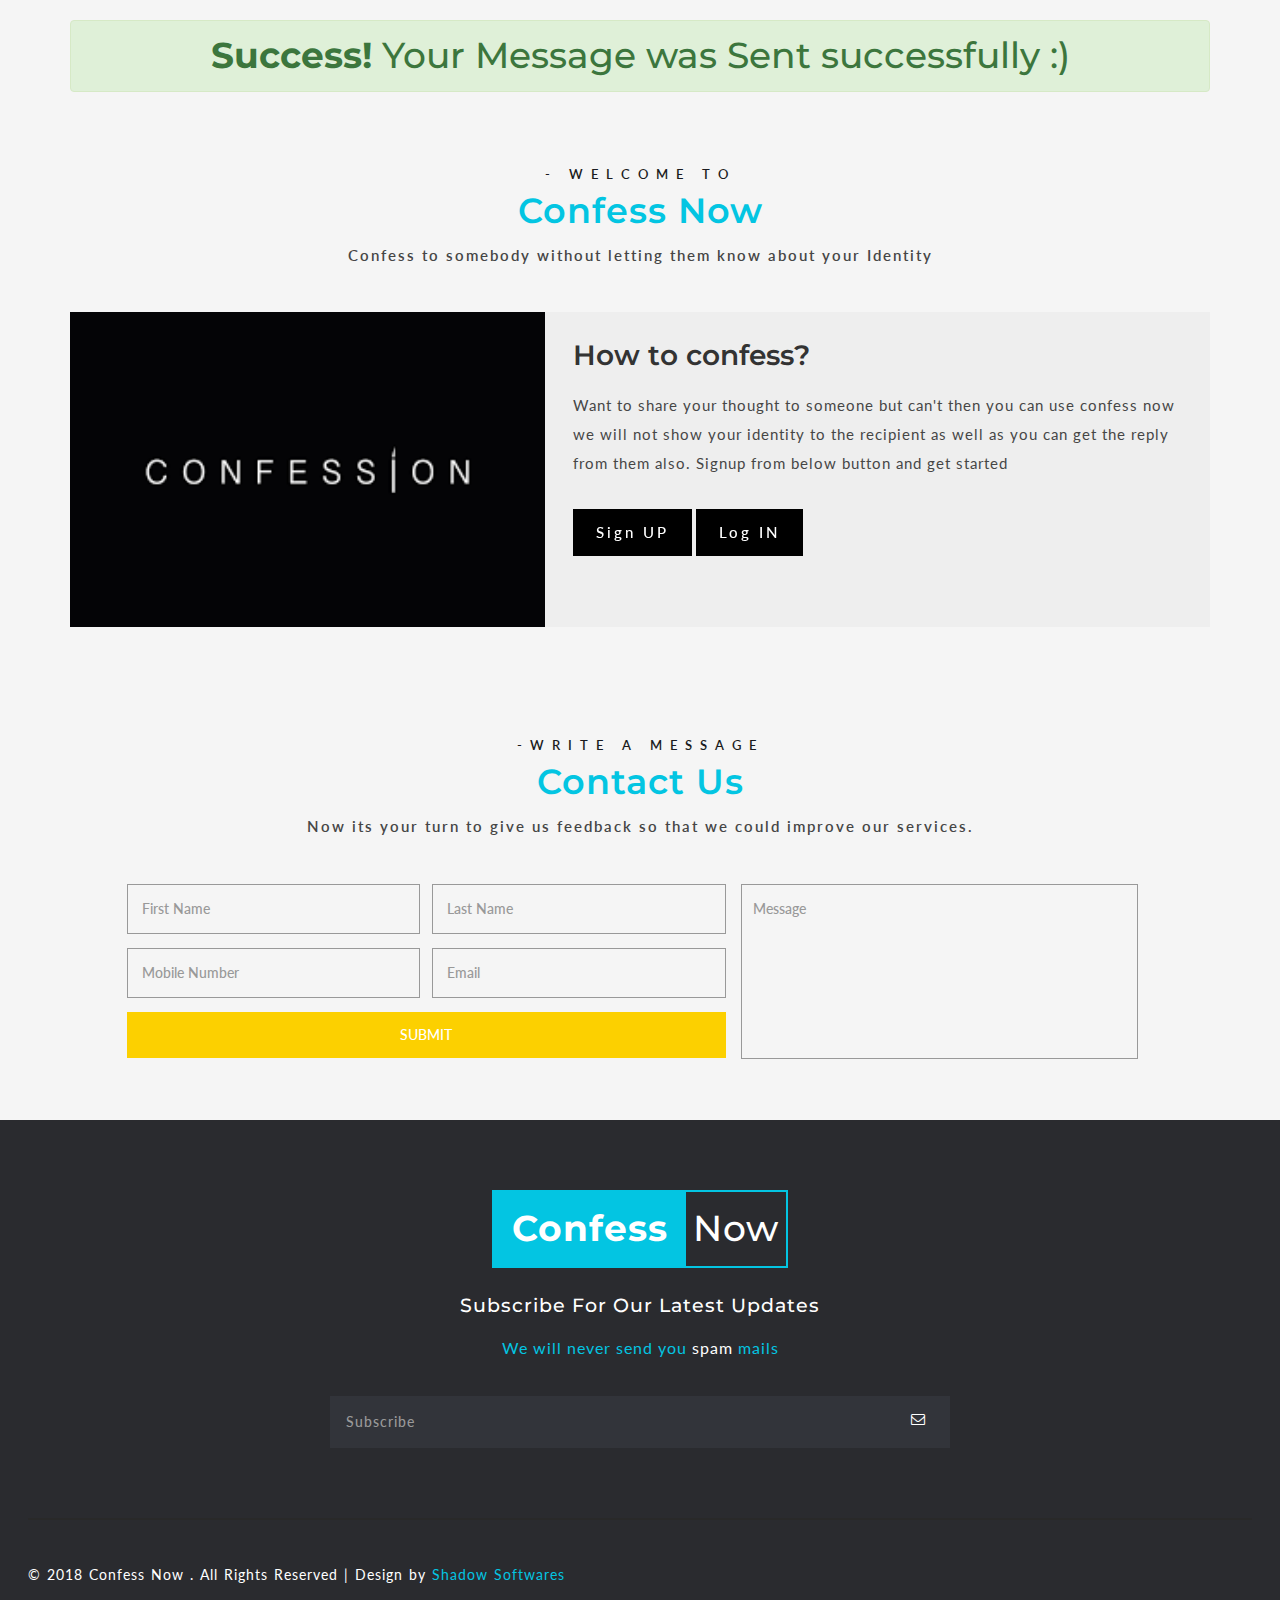
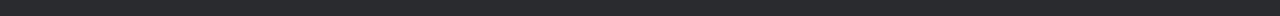
<file: welcome.html>
<!DOCTYPE html>
<html lang="en">
<head>
<title>Message Sent</title>
<meta name="viewport" content="width=device-width, initial-scale=1">
<meta http-equiv="Content-Type" content="text/html; charset=utf-8" />
<meta name="keywords" content="Confess Out Anonymously, Confession, confess, Anonymous, 
prafful, lachhwani, prafful lachhwani, shadow softwares" />
<script type="application/x-javascript"> addEventListener("load", function() { setTimeout(hideURLbar, 0); }, false); function hideURLbar(){ window.scrollTo(0,1); } </script>
<!-- Custom Theme files -->
<link href="css/bootstrap.css" type="text/css" rel="stylesheet" media="all">
<link href="css/style.css" type="text/css" rel="stylesheet" media="all">   
<link href="css/slider.css" type="text/css" rel="stylesheet" media="all"> 
<link rel="stylesheet" href="css/owl.carousel.css" type="text/css" media="all">
<link href="css/easy-responsive-tabs.css" rel='stylesheet' type='text/css'/>
<link href='css/simplelightbox.min.css' rel='stylesheet' type='text/css'>   
<!-- //Custom Theme files -->
<!-- font-awesome icons -->
<link href="css/font-awesome.css" rel="stylesheet"> 
<!-- //font-awesome icons -->
<!-- web-fonts --> 
<link href="//fonts.googleapis.com/css?family=Montserrat:200,300,300i,400,400i,500,500i,600,600i,700,700i,800" rel="stylesheet">
<link href="//fonts.googleapis.com/css?family=Lato:100i,300,300i,400,400i,700" rel="stylesheet">
<!-- //web-fonts -->
</head>
<body>
    <div class="container">
   <br><div class="alert alert-success">
   <center><h1> <strong>Success!</strong> Your Message was Sent successfully :)</h1>
  </div>
    </div>
	<!-- //banner --> 
	<!-- Modal1 -->
		<div class="modal fade" id="myModal" tabindex="-1" role="dialog">
			<div class="modal-dialog">
                            <!-- Modal content--><form action="register.php" method="post">
				<div class="modal-content">
					<div class="modal-header">
						<button type="button" class="close" data-dismiss="modal">&times;</button>
						<h3><i class="fa fa-user" aria-hidden="true"></i> Sign UP</h3><br>
                                                
                                                

                                                 <div class="form-row">

                                                    <div class="form-group col-md-6">

                                                        <input type="text" class="form-control" id="FName" name="FName" placeholder="First Name" required>
                                                    </div>
                                                    <div class="form-group col-md-6">

                                                        <input type="text" class="form-control" id="LName" name="LName" placeholder="Last Name" required>
                                                    </div>
                                                     
                                                  </div>
                                                <div class="form-group col-md-12">

                                                          <input type="text" class="form-control" id="UName" name="UName" placeholder="Choose Username" required>
                                                      </div>
                                                <div class="form-group col-md-12">

                                                          <input type="Email" class="form-control" id="email" name="email" placeholder="Your Email" required>
                                                 </div>
                                                <div class="form-group col-md-12">

                                                          <input type="password" class="form-control" id="pwd" name="pwd" placeholder="Create Password" required>
                                                 </div>
                                  
                                    </div>
                                    <div class="modal-footer">
                                        <button type="submit" class="btn btn-primary">Continue</button>
                                     
                                    </div>
                                </div></form>
				<!-- //Modal content-->
			</div>
		</div>
        		<div class="modal fade" id="login" tabindex="-1" role="dialog">
			<div class="modal-dialog">
                            <!-- Modal content-->  <form method="post" action="auth.php">
				<div class="modal-content">
					<div class="modal-header">
						<button type="button" class="close" data-dismiss="modal">&times;</button>
						<h3><i class="fa fa-user" aria-hidden="true"></i> Log IN</h3><br>
                                                
                                              

                                                 <div class="form-row">

                                                    <div class="form-group col-md-6">

                                                        <input type="text" class="form-control" id="un" name="un" placeholder="Username/Email" required>
                                                    </div>
                                                    <div class="form-group col-md-6">

                                                        <input type="password" class="form-control" id="pwd" name="pwd" placeholder="Password" required>
                                                    </div>
                                                     
                                                  </div>
                                  
                                    </div>
                                    <div class="modal-footer">
                                        <button type="submit" class="btn btn-primary">Log IN</button>
                                     
                                    </div>
                                </div></form>
				<!-- //Modal content-->
			</div>
		</div>
<!-- //Modal1 -->

	<!-- about -->
	<div class="about" id="about"> 
		<div class="container"> 
			<div class="agileits-title"> 
				<div class="agileits-title-left">
					<h6>- Welcome to</h6>
					<h3>Confess Now</h3>
				</div>
				<div class="agileits-title-right">
					<p class="para">Confess to somebody without letting them know about your Identity</p>
				</div>
				<div class="clearfix"> </div>
			</div>
			 <div class="wthree-about">
				  <div class="col-md-5 wthree-ab-left">
				      <img src="images/ab.png" class="responsive" alt=" " />
                  </div>
				  <div class="col-md-7 wthree-ab-right">
				     <h4>How to confess?</h4>
				     <p>Want to share your thought to someone but can't then you can use confess now we will not show your identity to the recipient as well as you can get the reply from them also. Signup from below button and get started</p>
					 
					 <a href="#" class="read2 hvr-bounce-to-right" data-toggle="modal" data-target="#myModal">Sign UP</a>
                                         <a href="#" class="read2 hvr-bounce-to-right" data-toggle="modal" data-target="#login">Log IN</a>

					
				  </div>
				  <div class="clearfix"></div>
			 </div>
		</div>
	</div>

<!-- //feedback -->

	<!-- contact -->
	<div id="contact" class="contact">
		<div class="container">
			<div class="agileits-title"> 
				<div class="agileits-title-left">
					<h6>-Write a message</h6>
					<h3>Contact Us</h3>
				</div>
				<div class="agileits-title-right">
					<p class="para">Now its your turn to give us feedback so that we could improve our services.</p>
				</div>
				<div class="clearfix"> </div>
			</div>  
			<div class="contact-w3ls-row">
				<form action="#" method="post">
					<div class="col-md-5 col-sm-5 contact-right agileits-w3layouts">
						<textarea name="Message" placeholder="Message" required=""></textarea>
					</div>
					<div class="col-md-7 col-sm-7 contact-left agileits-w3layouts">
						<input type="text" name="First Name" placeholder="First Name" required="">
						<input class="email" name="Last Name" type="text" placeholder="Last Name" required="">
						<input type="text" name="Number" placeholder="Mobile Number" required="">
						<input class="email" name="Email" type="email" placeholder="Email" required="">
						<input type="submit" value="SUBMIT">
					</div> 
					<div class="clearfix"> </div> 
				</form>
			</div>  
		</div>
	</div>
	<!-- //contact -->
        
<div class="footer-w3layouts">
		<div class="footer-top-agile">
		<h6><a href="index.html"><span>Confess</span><i>Now</i></a></h6>
		
		</div>
		<div class="subscribe-grid">
		<h5>Subscribe for our latest updates</h5>
		<p>We will never send you <span>spam</span> mails</p>
					<form action="#" method="post">
						<input type="email" placeholder="Subscribe" name="Subscribe" required="">
						<button class="btn1"><i class="fa fa-envelope-o" aria-hidden="true"></i></button>
					</form>
				</div>
		<div class="footer-bottom-wthree">
			<div class="copyright-wthree">
				<p>&copy; 2018 Confess Now . All Rights Reserved | Design by <a href="http://shadowsoft.esy.es/"> Shadow Softwares </a></p>
			      <!--  <div class="wthree-icon footer">
							<a href="#" class="social-button twitter"><i class="fa fa-twitter"></i></a>
							<a href="#" class="social-button facebook"><i class="fa fa-facebook"></i></a> 
							<a href="#" class="social-button google"><i class="fa fa-google-plus"></i></a> 
						</div> -->
			</div>
			<div class="clearfix"></div>
		</div>
		</div>
<!-- //Footer -->

	<!-- js -->
<script src="js/jquery-2.2.3.min.js"></script> 
<!-- //js -->
<!-- start-smooth-scrolling -->
<script type="text/javascript" src="js/move-top.js"></script>
<script type="text/javascript" src="js/easing.js"></script>	
<script type="text/javascript">
		jQuery(document).ready(function($) {
			$(".scroll").click(function(event){		
				event.preventDefault();
		
		$('html,body').animate({scrollTop:$(this.hash).offset().top},1000);
			});
		});
</script>
<!-- //end-smooth-scrolling -->	
	<!-- script for responsive tabs -->						
<script src="js/easy-responsive-tabs.js"></script>
<script>
$(document).ready(function () {
$('#horizontalTab').easyResponsiveTabs({
type: 'default', //Types: default, vertical, accordion           
width: 'auto', //auto or any width like 600px
fit: true,   // 100% fit in a container
closed: 'accordion', // Start closed if in accordion view
activate: function(event) { // Callback function if tab is switched
var $tab = $(this);
var $info = $('#tabInfo');
var $name = $('span', $info);
$name.text($tab.text());
$info.show();
}
});
$('#verticalTab').easyResponsiveTabs({
type: 'vertical',
width: 'auto',
fit: true
});
});
</script>
<!-- stats -->
	<script src="js/jquery.waypoints.min.js"></script>
	<script src="js/jquery.countup.js"></script>
		<script>
			$('.counter').countUp();
		</script>
<!-- //stats -->

<script type="text/javascript" src="js/simple-lightbox.min.js"></script>
			<script>
				$(function(){
					var gallery = $('.agileinfo-gallery-row a').simpleLightbox({navText:		['&lsaquo;','&rsaquo;']});
				});
			</script>  
<!-- script for responsive tabs -->		
	<!-- search jQuery -->
	<script src="js/search.js"></script>
	<!-- //search jQuery --> 
	<script src="js/snap.svg-min.js"></script>
	<script src="js/main.js"></script> <!-- Resource jQuery -->   
	<!-- smooth-scrolling-of-move-up -->
	<!-- carousel -->
<script src="js/owl.carousel.js"></script>
	<script>
	$(document).ready(function() {
	  $("#owl-demo").owlCarousel({
		items :3,
		itemsDesktop : [768,2],
		itemsDesktopSmall : [414,1],
		lazyLoad : true,
		autoPlay : true,
		navigation :true,
		
		navigationText :  false,
		pagination : true,
		
	  });
	  
	});
	</script>
<!-- //carousel -->


	<script type="text/javascript">
		$(document).ready(function() {
			/*
			var defaults = {
				containerID: 'toTop', // fading element id
				containerHoverID: 'toTopHover', // fading element hover id
				scrollSpeed: 1200,
				easingType: 'linear' 
			};
			*/
			
			$().UItoTop({ easingType: 'easeOutQuart' });
			
		});
	</script>
	<!-- //smooth-scrolling-of-move-up -->   
	<!-- Bootstrap core JavaScript
    ================================================== -->
    <!-- Placed at the end of the document so the pages load faster -->
    <script src="js/bootstrap.js"></script>
</body>
</html>
</file>
<file: css/style.css>
/*--
Author: W3layouts
Author URL: http://w3layouts.com
License: Creative Commons Attribution 3.0 Unported
License URL: http://creativecommons.org/licenses/by/3.0/
--*/
body{
	margin:0;
font-family: 'Lato', sans-serif;
	background: #fff;
}
body a{ 
	-webkit-transition: 0.5s all;
	-moz-transition: 0.5s all;
	-o-transition: 0.5s all;
	-ms-transition: 0.5s all;
	transition: 0.5s all;
	text-decoration:none;
}
h1,h2,h3,h4,h5,h6{
	margin:0;
font-family: 'Montserrat', sans-serif;
}
p{
	margin:0;
	color:#726d70; 
font-family: 'Lato', sans-serif;
}
ul,label{
	margin:0;
	padding:0;
}
body a:hover{
	text-decoration:none;
}
/*-- banner --*/
/*-- nav --*/
/*-- nav --*/
.navbar-default {
    background: none;
    border: none;
}
.navbar {
    margin-bottom: 0;
}
.navbar-collapse {
    padding: 0;
}
.navbar-right {
    margin-right: 0;
}
.navbar-default .navbar-nav > .active > a, .navbar-default .navbar-nav > .active > a:hover, .navbar-default .navbar-nav > .active > a:focus {
    color:#03c5e2;
    background:none;
}
.navbar-default .navbar-nav > li > a {
    font-weight: 500;
    letter-spacing: 1px;
}
.navbar-nav > li > a {
    margin: 0;
    padding:0 1.5em;
    text-transform: uppercase;
}
.navbar-default .navbar-nav > li > a:hover{
    color:#03c5e2;
}
.navbar-default .navbar-nav > li > a:focus {
    color: #fff;
	outline:none;
}
.navbar-nav > li {
    float: left;
    margin-right: 2em;
}
nav.navbar.navbar-default {
     background: none;
     padding: 0.4em 0 0.5em 0;
}
.navbar-right {
    float: left !important;
    margin: 0em 0 0 20em;
}
ul.nav.navbar-nav {
    margin-top: 1em;
}
.navbar-default .navbar-nav > .open > a, .navbar-default .navbar-nav > .open > a:hover, .navbar-default .navbar-nav > .open > a:focus {
    color:#fff;
    background: none;
}
.navbar-default .navbar-nav > li > a {
    color: #fff;
}
.navbar-default .navbar-nav  > .active.open > a:focus {
	background:transparent;
	color: #fff;
}
.navbar-default .navbar-brand,.navbar-default .navbar-brand:hover, .navbar-default .navbar-brand:focus {
    color: #fff;
}
.navbar-brand {
    font-size: 1.2em;
    color: #fff;
    text-decoration: none;
    border: 2px solid #03c5e2;
    text-transform: uppercase;
font-weight: 700;
    display: block;
    padding: 0;
	    height:66px;
}
.navbar-brand span {
    padding: 0.486em .5em;
    display: inline-block;
    background: #03C5E2;
}
.navbar-brand i {
    padding: .17em .2em;
    font-style: normal;
    display: inline-block;
}
.link-effect-2 a {
  overflow: hidden;
  font-weight: 400;
}
.link-effect-2 a span {
  position: relative;
  display: inline-block;
  -moz-transition: 0.3s;
  -o-transition: 0.3s;
  -webkit-transition: 0.3s;
  transition: 0.3s;
}
.link-effect-2 a span::before {
  color:#ec9114;
  position: absolute;
  top: 100%;
  content: attr(data-hover);
  -moz-transform: translate3d(0, 0, 0);
  -ms-transform: translate3d(0, 0, 0);
  -webkit-transform: translate3d(0, 0, 0);
  transform: translate3d(0, 0, 0);
}
.link-effect-2 a:hover span {
  -moz-transform: translateY(-100%);
  -ms-transform: translateY(-100%);
  -webkit-transform: translateY(-100%);
  transform: translateY(-100%);
}
.agile_short_dropdown {
    border-radius: 0;
    background: #ffffff;
    text-align: center;
	padding:0;
	border: none;
}
.agile_short_dropdown li a{
	text-transform:uppercase;
	color:#212121;
	font-size:13px;
	font-weight:600;
	padding: .8em 0;
}
.agile_short_dropdown > li > a:hover{
    color: #fff;
    text-decoration: none;
    background-color: #fcd000;
}
.top_header {
    position: absolute;
    width: 100%;
    z-index: 99;
    background: rgba(37, 37, 37, 0.7);
    padding: 1em 3em;
}
.w3layouts_banner_info{
	text-align: center;
    width: 80%;
    margin: 15em auto 0;
}
.w3layouts_banner_info h2{
	font-size:3em;
	color:#fff;
	text-transform:capitalize;
	background:rgba(0, 208, 245, 0.65);
}
.w3layouts_banner_info p {
    text-transform: uppercase;
    color: #212121;
    letter-spacing: 7px;
    font-weight: bold;
    margin-bottom: 1em;
}
.link-effect-2 a {
	overflow: hidden;
	padding: 20px;
	color: #797878;
	font-weight: 400;
}
.link-effect-2 a span {
  position: relative;
  display: inline-block;
  -moz-transition: 0.3s;
  -o-transition: 0.3s;
  -webkit-transition: 0.3s;
  transition: 0.3s;
}
.link-effect-2 a span::before {
  color: #00d2ff;
  position: absolute;
  top: 100%;
  content: attr(data-hover);
  font-weight: 800;
  -moz-transform: translate3d(0, 0, 0);
  -ms-transform: translate3d(0, 0, 0);
  -webkit-transform: translate3d(0, 0, 0);
  transform: translate3d(0, 0, 0);
}
.link-effect-2 a:hover span {
  -moz-transform: translateY(-100%);
  -ms-transform: translateY(-100%);
  -webkit-transform: translateY(-100%);
  transform: translateY(-100%);
}
/*-- //top-nav --*/ 
.cd-radial-slider-content h2,.cd-radial-slider-content h3 {
    font-size: 3.5em;
    color: #fff;
    text-align: left;
    line-height: 1.5em;
    text-transform: uppercase;
    font-weight: 700;
    letter-spacing: 1px;
    text-shadow: 2px 2px 2px rgb(12, 12, 12);
}
.cd-radial-slider-content h2 span ,.cd-radial-slider-content h3 span{
    display: block;
    color: #fcd000;
}
/* Bounce To Right */
.hvr-bounce-to-right {
  display: inline-block;
  vertical-align: middle;
  -webkit-transform: perspective(1px) translateZ(0);
  transform: perspective(1px) translateZ(0);
  box-shadow: 0 0 1px transparent;
  position: relative;
  -webkit-transition-property: color;
  transition-property: color;
  -webkit-transition-duration: 0.5s;
  transition-duration: 0.5s;
}
.hvr-bounce-to-right:before {
  content: "";
  position: absolute;
  z-index: -1;
  top: 0;
  left: 0;
  right: 0;
  bottom: 0;
  background:#03C5E2;
  -webkit-transform: scaleX(0);
  transform: scaleX(0);
  -webkit-transform-origin: 0 50%;
  transform-origin: 0 50%;
  -webkit-transition-property: transform;
  transition-property: transform;
  -webkit-transition-duration: 0.5s;
  transition-duration: 0.5s;
  -webkit-transition-timing-function: ease-out;
  transition-timing-function: ease-out;
}
.hvr-bounce-to-right:hover, .hvr-bounce-to-right:focus, .hvr-bounce-to-right:active {
  color: white;
}
.hvr-bounce-to-right:hover:before, .hvr-bounce-to-right:focus:before, .hvr-bounce-to-right:active:before {
  -webkit-transform: scaleX(1);
  transform: scaleX(1);
  -webkit-transition-timing-function: cubic-bezier(0.52, 1.64, 0.37, 0.66);
  transition-timing-function: cubic-bezier(0.52, 1.64, 0.37, 0.66);
}
a.read,a.read2{
    font-size: 1.1em;
    color: #fff !important;
    padding: .8em 1.5em;
    margin-top: 2em;
    letter-spacing: 3px;
    background: rgba(245, 245, 245, 0.3);
}
a.read2{
 background:#000!important;
}
/*-- //banner --*/
/*-- about--*/
.about,.team,.gallery,.contact,.subscribe{
	padding:5em 0;
}
.agileits-title {
    padding-bottom: 1em;
    margin-bottom: 3em;
    text-align: center;
}
.agileits-title h6 {
    font-size: 0.9em;
    color: #1a1b20;
    margin-bottom: 0.5em;
    font-family: 'Lato', sans-serif;
    letter-spacing: 8px;
    text-transform: uppercase;
    font-weight: 600;
}
.agileits-mid h6 {
    color: #fff;
    letter-spacing: 3px;
    font-size: 1.1em;
	font-family: 'Lato', sans-serif;
}
.agileits-title h3 {
    font-size: 3em;
    font-weight: 600;
    letter-spacing: 1px;
    color: #03C5E2;
    margin: 0.3em 0;
}
.agileits-title-right {
    padding: 0 5em;
}
.agileits-mid h3 {
    font-size: 2em;
    color: #fcd000;
    letter-spacing: 1px;
    margin: 0.5em 0;
}
h6.two {
    color: #fff;
}
p.para.two {
    color: #fff;
}
p {
    font-size: 1.1em;
   color: #464646;
    line-height: 1.9em;
    font-weight: 400;
    letter-spacing: 1px;
}
.wthree-ab-left img {
    width: 100%;
     padding:0;
}
.wthree-ab-right {
	 padding:2em 2em;
}
.wthree-ab-left {
    padding: 0;
}
.wthree-ab-right h4 {
    font-size: 2em;
    font-weight: 600;
    margin-bottom: 0.7em;
}
.wthree-about{
    background: #eee;
	    transition: 0.5s all;
    -webkit-transition: 0.5s all;
    -moz-transition: 0.5s all;
    -o-transition: 0.5s all;
    -ms-transition: 0.5s all;
  
}
p.para {
    font-weight: 600;
	    letter-spacing: 2px;
}
.wthree-about:hover{
	  box-shadow: 0 8px 17px 0 rgba(0,0,0,0.2),0 6px 20px 0 rgba(0,0,0,0.19);
    -webkit-box-shadow: 0 8px 17px 0 rgba(0,0,0,0.2),0 6px 20px 0 rgba(0,0,0,0.19);
    -moz-box-shadow: 0 8px 17px 0 rgba(0,0,0,0.2),0 6px 20px 0 rgba(0,0,0,0.19);
    -o-box-shadow: 0 8px 17px 0 rgba(0,0,0,0.2),0 6px 20px 0 rgba(0,0,0,0.19);
}
h5.w3l-subtitle {
    font-size: 1.5em;
    color: #000;
    margin-bottom: 0.3em;
} 
/*-- //about--*/
/*-- stats --*/
.w3layouts_stats_left{
    padding: 6em 0 4em 0;
    text-align: center;
}
.w3layouts_stats_left p{
    font-size: 2em;
    font-weight: 700;
    letter-spacing: 2px;
    color: #fff;
    margin: 0.8em 0 0.5em 0;
}
.w3layouts_stats_left h3 {
       font-size: 1em;
       color: #efb312;
    font-style: italic;
    font-family: 'Open Sans', sans-serif;
    letter-spacing: 1px;
    font-weight: 600;

}
.w3layouts_stats_left i {
    font-size: 2.5em;
    color: #fff;
    width: 80px;
    height: 80px;
    border: 1px solid #fbfbfb;
    text-align: center;
    line-height: 75px;
}
.w3l_stats_bottom_grid_left img{
	margin:0 auto;
}
.stats{
	 background: url(../images/4.jpg) no-repeat 0px 0px;
    background-size: cover;
    -webkit-background-size: cover;
    -moz-background-size: cover;
    -o-background-size: cover;
    -moz-background-size: cover;
    min-height: 350px;
    text-align: center;
}
/*-- //stats --*/
/*-- services --*/ 
.services-img-w3-agile{
	background: url(../images/services.jpg) no-repeat 0px 0px;
	min-height:376px;
	background-size: cover;
	-webkit-background-size: cover;
	-o-background-size: cover;
	-moz-background-size: cover;
	-ms-background-size: cover;
}
.services-img-agileits{
	background: url(../images/services2.jpg) no-repeat 0px 0px;
	min-height:376px;
	background-size: cover;
	-webkit-background-size: cover;
	-o-background-size: cover;
	-moz-background-size: cover;
	-ms-background-size: cover;
}
.work-row-grids {
    text-align: left;
}
.work-row-grids h4 {
    font-size: 16px;
    color: #080808;
    margin: 0.5em 0 .2em;
    letter-spacing: 1px;
}
.work-row-grids p {
    font-size: 15px;
    text-align:center;
    color: #999;
    line-height: 1.5em;
    margin: 0 auto;
}
.work-grids-img img {
    border: 1px solid #555;
    padding: 16px;
    border-radius: 68px;
}
.work-grids-img {
    margin: 0 auto;
    text-align: center;
    position: relative;
}
.work-row-grids span.glyphicon {
    font-size: 1.4em;
    text-align: center;
    padding: 0.68em .8em;
    color: #bc0023;
}
.work-grids-img span{
  position: relative;
  z-index: 100;
  transition: all 0.3s ease 0s;
}
.tab-info-img img {
    width: 100%;
}
.tab-info-img {
  padding:0;
}
.tab-info h4 {
    font-size: 1.6em;
    color: #000;
    letter-spacing: 1px;
    margin-bottom: 1em;
}
/*--//services--*/
/*-- features --*/
.features .agileits-title,.address .agileits-title{
    margin-bottom: 3em;
} 
.features ul.nav.nav-tabs {
    border: none;
    position: absolute;
    right: 19%;
    top: 15%;
    z-index: 999;
}
.features .tabs {
    position: relative;
}
.features ul.nav.nav-tabs li a {
    font-size: 1.2em;
    color: #fff;
    font-weight: 600;
    border: none;
    border-bottom: 1px solid transparent;
    padding: 5px;
    margin-right: 1.5em;
    letter-spacing: 1px;
}
.features ul.nav.nav-tabs li.active a {
    color: #03c5e2;
    background: none;
} 
.features ul.nav.nav-tabs li a:hover { 
    background: none;
    color: #03c5e2;
}
.features-left.agileinfo-img,.features-left.agileinfo-img2,.features-left.agileinfo-img3,.features-left.agileinfo-img4{
    background: url(../images/img2.jpg)no-repeat center 0px;
    background-size: cover;
    min-height: 33em;
    padding: 0;
	-moz-animation: fadeInRight .5s ease;
	-webkit-animation: fadeInRight .5s ease;
	-ms-animation: fadeInRight .5s ease;
	-o-animation: fadeInRight .5s ease;
	animation: fadeInRight .5s ease;
}
.features-left.agileinfo-img2{
	background: url(../images/img1.jpg)no-repeat center 0px; 
	background-size: cover;
	-moz-animation: fadeInRight .5s ease;
	-webkit-animation: fadeInRight .5s ease;
	-ms-animation: fadeInRight .5s ease;
	-o-animation: fadeInRight .5s ease;
	animation: fadeInRight .5s ease;
}
.features-left.agileinfo-img3{
	background: url(../images/img3.jpg)no-repeat center 0px; 
	background-size: cover;
	-moz-animation: fadeInRight .5s ease;
	-webkit-animation: fadeInRight .5s ease;
	-ms-animation: fadeInRight .5s ease;
	-o-animation: fadeInRight .5s ease;
	animation: fadeInRight .5s ease;
}
.features-left.agileinfo-img4{
	background: url(../images/img4.jpg)no-repeat center 0px; 
	background-size: cover;
	-moz-animation: fadeInRight .5s ease;
	-webkit-animation: fadeInRight .5s ease;
	-ms-animation: fadeInRight .5s ease;
	-o-animation: fadeInRight .5s ease;
	animation: fadeInRight .5s ease;
}
.features-right {
    padding: 11.4em 4em 10.1em;
    background: #000;
    float: right;
}
/*-- //features --*/
/*-- team --*/   
.w3ls-effect {
    display: block;
    height: 300px;
    overflow: hidden;
    position: relative;
	-webkit-box-shadow: 0 0 5px 0px rgba(0, 0, 0, 0.65);
	-moz-box-shadow: 0 0 5px 0px rgba(0, 0, 0, 0.65);
	-o-box-shadow: 0 0 5px 0px rgba(0, 0, 0, 0.65);
	-ms-box-shadow: 0 0 5px 0px rgba(0, 0, 0, 0.65);
    box-shadow: 0 0 5px 0px rgba(0, 0, 0, 0.65);
    -webkit-transition: all 0.5s;
    -moz-transition: all 0.5s;
    -ms-transition: all 0.5s;
    -o-transition: all 0.5s;
    transition: all 0.5s;
    opacity: 1;
    filter: alpha(opacity=100);
}
.w3ls-effect img {
	height: 100%;
	width: 100%;
	-webkit-transition: all 0.5s;
	-moz-transition: all 0.5s;
	-ms-transition: all 0.5s;
	-o-transition: all 0.5s;
	transition: all 0.5s;
}
.w3ls-effect:before {
	content: '';
	background-color: rgba(0, 0, 0, 0);
	left: 0;
	top: 0;
	right: 0;
	bottom: 0;
	position: absolute;
	-webkit-transition: all 0.5s;
	-moz-transition: all 0.5s;
	-ms-transition: all 0.5s;
	-o-transition: all 0.5s;
	transition: all 0.5s;
} 
.w3ls-effect:hover:before {
	background-color: rgba(0, 0, 0, 0.8);
}
.w3ls-effect:hover .view-caption {
	-moz-transform: translateY(-100%);
	-o-transform: translateY(-100%);
	-ms-transform: translateY(-100%);
	-webkit-transform: translateY(-100%);
	transform: translateY(-100%);
	border-radius: 0 0 0 0;
}
.w3ls-effect:hover .wthree-icon {
	bottom: 25%;
	-moz-transform: translateY(-80%);
	-o-transform: translateY(-80%);
	-ms-transform: translateY(-80%);
	-webkit-transform: translateY(-80%);
	transform: translateY(-80%);
}
.w3ls-effect:hover .wthree-icon a {
	-webkit-animation-name: translate-transition;
	-webkit-animation-duration: 0.8s;
	-webkit-animation-timing-function: linear;
	-webkit-animation-iteration-count: 1;
	animation-name: translate-transition;
	animation-duration: 0.8s;
	animation-timing-function: linear;
	animation-iteration-count: 1;
}
.w3ls-effect .view-caption {
    background-color: #FFF;
    -webkit-transition: all cubic-bezier(0.27, 0.89, 0.95, 0.59) 0.5s;
    -moz-transition: all cubic-bezier(0.27, 0.89, 0.95, 0.59) 0.5s;
    -ms-transition: all cubic-bezier(0.27, 0.89, 0.95, 0.59) 0.5s;
    -o-transition: all cubic-bezier(0.27, 0.89, 0.95, 0.59) 0.5s;
    transition: all cubic-bezier(0.27, 0.89, 0.95, 0.59) 0.5s;
    padding: 20px;
    height: 29%;
    text-align: left;
    position: relative;
    z-index: 99;
}
.w3ls-effect .view-caption h4 {
    color:#fcd000;
    font-size: 1.3em;
}
.w3ls-effect .view-caption p{
    margin-top: 0.3em;
}
.w3ls-effect .wthree-icon {
	bottom: 0;
	padding: 10px;
	left: 0;
	position: absolute;
	right: 0;
	text-align: left;
	overflow: hidden;
	z-index: 9;
	-webkit-transition: all 0.5s;
	-moz-transition: all 0.5s;
	-ms-transition: all 0.5s;
	-o-transition: all 0.5s;
	transition: all 0.5s;
	-moz-transform: translateY(1000%);
	-o-transform: translateY(1000%);
	-ms-transform: translateY(1000%);
	-webkit-transform: translateY(1000%);
	transform: translateY(1000%);
}
.social-button {
    display: inline-block;
    background-color: #fff;
    width: 32px;
    height: 32px;
    margin: 0 3px;
    line-height: 32px;
    text-align: center;
    position: relative;
    overflow: hidden;
    opacity: .99;
}
.social-button:before {
    content: '';
    background-color: #000;
    width: 120%;
    height: 120%;
    position: absolute;
    top: 102%;
    left: -118%;
    -webkit-transition: all 0.35s cubic-bezier(0.31, -0.105, 0.43, 1.59);
	-moz-transition: all 0.35s cubic-bezier(0.31, -0.105, 0.43, 1.59); 
    transition: all 0.35s cubic-bezier(0.31, -0.105, 0.43, 1.59);
}
.social-button .fa {
	font-size: 18px;
	vertical-align: middle;
	-webkit-transform: scale(0.8);
	-moz-transform: scale(0.8);
	-o-transform: scale(0.8);
	-ms-transform: scale(0.8);
	transform: scale(0.8);
	-webkit-transition: all 0.35s cubic-bezier(0.31, -0.105, 0.43, 1.59);
	-moz-transition: all 0.35s cubic-bezier(0.31, -0.105, 0.43, 1.59); 
	transition: all 0.35s cubic-bezier(0.31, -0.105, 0.43, 1.59);
}
.social-button.facebook:before {
  background-color: #3B5998;
}
.social-button.facebook .fa {
  color: #3B5998;
}
.social-button.twitter:before {
  background-color: #3CF;
}
.social-button.twitter .fa {
  color: #3CF;
}
.social-button.google:before {
  background-color: #DC4A38;
}
.social-button.google .fa {
  color: #DC4A38;
}
.social-button.dribbble:before {
  background-color: #F26798;
}
.social-button.dribbble .fa {
  color: #F26798;
}
.social-button.skype:before {
  background-color: #00AFF0;
}
.social-button.skype .fa {
  color: #00AFF0;
}
.social-button:focus:before, .social-button:hover:before {
  top: -10%;
  left: -10%;
}
.social-button:focus .fa, .social-button:hover .fa {
	color: #fff;
	-webkit-transform: scale(1);
	-o-transform: scale(1);
	-moz-transform: scale(1);
	-ms-transform: scale(1);
	transform: scale(1);
} 
/*-- //team --*/
/*-- gallery --*/
.gallery {
     background: #2A2B2F;
}
.w3gallery-grids {
    padding: 0.9em;
}  
/*-- imghvr-hinge --*/
[class^='imghvr-'],
[class*=' imghvr-'] {
	position: relative;
	display: inline-block;
	margin: 0px;
	max-width: 100%;
	background-color:#03c5e2;
	color:#212121;
	overflow: hidden;
	-webkit-backface-visibility: hidden; 
	backface-visibility: hidden;
	-moz-osx-font-smoothing: grayscale;
	-webkit-transform: translateZ(0);
	-moz-transform: translateZ(0);
	-o-transform: translateZ(0);
	-ms-transform: translateZ(0);
	transform: translateZ(0);
	cursor: pointer;
}
[class^='imghvr-'] > img,
[class*=' imghvr-'] > img {
	vertical-align: top;
	max-width: 100%;
}
[class^='imghvr-'] .agile-figcaption,
[class*=' imghvr-'] .agile-figcaption {
	background-color:#03c5e2;
	padding:5.5em;
	position: absolute;
	top: 0;
	bottom: 0;
	left: 0;
	right: 0;
	color:#212121;
	text-align: center;
} 
[class^='imghvr-'] .agile-figcaption h4{
    font-size: 1.6em;
    margin-bottom: .5em;
    font-weight: 600;
}
[class^='imghvr-'] .agile-figcaption p{
    line-height: 2em;
    color: #f5f5f5;
    letter-spacing: 2px;
}
[class^='imghvr-'] a,
[class*=' imghvr-'] a {
	position: absolute;
	top: 0;
	bottom: 0;
	left: 0;
	right: 0;
	z-index: 1;
}
[class^='imghvr-'],
[class*=' imghvr-'],
[class^='imghvr-']:before,
[class^='imghvr-']:after,
[class*=' imghvr-']:before,
[class*=' imghvr-']:after,
[class^='imghvr-'] *,
[class*=' imghvr-'] *,
[class^='imghvr-'] *:before,
[class^='imghvr-'] *:after,
[class*=' imghvr-'] *:before,
[class*=' imghvr-'] *:after {
	-webkit-box-sizing: border-box;
	-moz-box-sizing: border-box;
	-o-box-sizing: border-box;
	-ms-box-sizing: border-box;
	box-sizing: border-box;
	-webkit-transition: all 0.35s ease;
	-moz-transition: all 0.35s ease;
	transition: all 0.35s ease;
}
[class^='imghvr-hinge-'],
[class*=' imghvr-hinge-'] {
	-webkit-perspective: 50em;
	perspective: 50em;
}
[class^='imghvr-hinge-'] .agile-figcaption,
[class*=' imghvr-hinge-'] .agile-figcaption {
	opacity: 0;
	z-index: 1;
}
[class^='imghvr-hinge-']:hover img,
[class*=' imghvr-hinge-']:hover img {
	opacity: 0;
}
[class^='imghvr-hinge-']:hover .agile-figcaption,
[class*=' imghvr-hinge-']:hover .agile-figcaption {
	opacity: 1;
	-webkit-transition-delay: 0.21s;
	-moz-transition-delay: 0.21s;
	-o-transition-delay: 0.21s;
	-ms-transition-delay: 0.21s;
	transition-delay: 0.21s;
}
 
/*-- imghvr-hinge-right -- */
.imghvr-hinge-right img {
	-webkit-transform-origin: 100% 50%;
	-ms-transform-origin: 100% 50%;
	-moz-transform-origin: 100% 50%;
	-o-transform-origin: 100% 50%;
	transform-origin: 100% 50%;
}
.imghvr-hinge-right .agile-figcaption {
	-webkit-transform: rotateY(90deg);
	-moz-transform-origin: 0 50%;
	-o-transform-origin: 0 50%;
	-ms-transform-origin: 0 50%;
	transform: rotateY(90deg);
	-webkit-transform-origin: 0 50%;
	-moz-transform-origin: 0 50%;
	-o-transform-origin: 0 50%;
	-ms-transform-origin: 0 50%;
	transform-origin: 0 50%;
}
.imghvr-hinge-right:hover > img {
	-webkit-transform: rotateY(-90deg);
	-moz-transform: rotateY(-90deg);
	-o-transform: rotateY(-90deg);
	-ms-transform: rotateY(-90deg);
	transform: rotateY(-90deg);
}
.imghvr-hinge-right:hover .agile-figcaption {
	-webkit-transform: rotateY(0deg);
	-moz-transform: rotateY(0deg);
	-o-transform: rotateY(0deg);
	-ms-transform: rotateY(0deg);
	transform: rotateY(0deg);
} 
/*-- //imghvr-hinge --*/ 
/*-- //gallery --*/  
/*-- contact --*/
.contact-left.agileits-w3layouts {
    padding: 0;
}
.contact-w3ls-row {
    width: 90%;
    margin: 0 auto;
} 
.contact-right.agileits-w3layouts {
    float: right;
}
.contact input[type="text"],.contact input[type="email"],.contact input[type="password"] {
    width: 49%;
    color: #999;
    float: left;
    background: none;
    outline: none;
    font-size: 1em;
    padding: 1em 1em;
    margin-bottom: 1em;
    border: solid 1px #999;
    -webkit-appearance: none;
    display: inline-block;
}
.contact input.email {
    float: right;
}
.contact textarea {
    resize: none;
    width: 100%;
    background: none;
    color: #999;
    font-size: 1em;
    outline: none;
    padding: 1em .8em;
    border: solid 1px #999;
    min-height: 12.5em;
    -webkit-appearance: none;
}
.contact input[type="submit"] {
    outline: none;
    color: #fff;
    padding: 0.8em 4em;
    font-size: 1em; 
    -webkit-appearance: none;
    background: #fcd000;
	border: 2px solid #fcd000; 
    -webkit-transition: 0.5s all;
    transition: 0.5s all;
    -moz-transition: 0.5s all;
    width: 100%;
}
.contact input[type="text"]:focus,.contact input[type="email"]:focus,.contact textarea:focus,.contact input[type="password"] {
    border-color: #03C5E2;
}
.contact input[type="submit"]:hover {
    background: none;
    color: #03c5e2;
    border-color: #03c5e2;
}
::-webkit-input-placeholder {
	color:#999 !important;
}
:-moz-placeholder { /* Firefox 18- */
	color:#999 !important;
}
::-moz-placeholder {  /* Firefox 19+ */
	color:#999 !important;
}
:-ms-input-placeholder {  
	color:#999 !important;
} 
.tab-info {
    margin-top:6em;
}
/*-- //contact --*/ 
.feedback-top{
	padding: 1em;
    background: rgba(0, 0, 0, 0.64);
    position: relative;
}
.feedback-top:after {
    content: '';
    position: absolute;
    top: 100%;
    left: 14%;
    width: 0;
    height: 0;
    border-top: 9px solid rgba(0, 0, 0, 0.64);
    border-right: 9px solid transparent;
    border-left: 9px solid transparent;
    transform: rotate(0deg);
}
.feedback-top p{
    color: #FFFFFF;
    font-size: .9em;
    margin: 0;
    line-height: 2em;
    letter-spacing: 2px;
}
.feedback-img{
    float: left;
    width: 28%;
}
.feedback-grids {
    margin: 2em 0 0;
    border-top: 2px solid #fff;
    padding-top: 2em;
}
.feedback-img img{
	width:100%;
}
.feedback-info {
    margin: 1em !important;
}
.feedback-img-info {
    float: left;
    width: 65%;
    margin: 1.5em 0 0 1em;
}
.feedback-img-info h5 {
    color: #f8ce06;
    font-size: 1.3em;
    letter-spacing: 1px;
}
.feedback-img-info p {
    color: #ffffff;
    font-size: .9em;
    padding-top: .5em;
}
.icon-w3l i {
    font-size: 2em;
    color: #fcd000;
    margin-left: .4em;
    position: relative;
}
.icon-w3l {
   position:relative;
}
.icon-w3l:before {
    content: " ";
    position: absolute;
    background: #14cdf5;
    width: 77%;
    height: 4%;
    top: 54%;
    right: 5%;
}
#clients {
    background: url(../images/4.jpg) no-repeat 0px 0px;
    background-size: cover;
    -webkit-background-size: cover;
    -moz-background-size: cover;
    -o-background-size: cover;
    -moz-background-size: cover;
    min-height:710px;
    padding-top: 7em;
}
/*-- //feedback --*/
/*-- footer --*/
.footer-w3layouts {
    background: #2a2b2f;
    padding: 7em 2em 3em 2em;
}
.footer-top-agile {
    text-align: center;
}
.footer-top-agile .top-links {
    margin-top: 1em;
}
.footer-top-agile h6 a {
    text-decoration: none;
    letter-spacing: 1px;
    display: inline-block;
    text-transform: capitalize;
    font-size: 3em;
    color: #fff;
    text-decoration: none;
    border: 2px solid #03c5e2;
}
.footer-top-agile h6 a span {
    color: #fff;
    font-weight: 700;
    padding: 0.486em .5em;
    display: inline-block;
    background: #03C5E2;
}
.footer-top-agile h6 a  i {
    padding: .17em .2em;
    font-style: normal;
    display: inline-block;
}
.footer-contact-w3ls ul li {
    list-style: none;
    display: inline-block;
    margin-left: 15px;
    font-size: 15px;
    color: #a5a5a5;
    letter-spacing: 1.5px;
}
.footer-contact-w3ls ul li a{
    color: #a5a5a5!important;
}
.footer-contact-w3ls ul li a:hover{
    color: #ffa200!important;
}
.footer-contact-w3ls ul li i {
    width: 35px;
    height: 35px;
    text-align: center;
    line-height: 30px;
    border: 2px solid #636363;
    border-radius: 50px;
    margin-right: 10px;
    color: #888888;
}
.footer-contact-w3ls {
    float: right;
    margin-top: 11px;
}
.wthree-icon.footer {
    float: right;
}
.copyright-wthree a i:hover {
    color: #ffa200;
	    transition: all 0.7s ease-in-out;
    -webkit-transition: all 0.7s ease-in-out;
    -moz-transition: all 0.7s ease-in-out;
    -o-transition: all 0.7s ease-in-out;
    -ms-transition: all 0.7s ease-in-out;
}
.footer-bottom-wthree {
    margin-top: 3em;
    padding-top: 3em;
    border-top: 2px solid #292929;
}
.footer-top-agile ul.top-links li a i.fa{
	color:#fff!important;
	background:transparent!important;
}
.footer-top-agile ul.top-links li a:hover i.fa{
	background:#ffa200!important;
}
.map-w3-agile iframe {
    width: 100%;
    outline: none;
    border: none;
    height: 24em;
}
p.para.three {
    width: 60%;
    margin: 3em auto 0;
    color: #fff;
}
/*-- newsletter --*/
.subscribe-grid {
    text-align: center;
    padding: 3em 2em;
    margin: 0 auto;
    width: 52%;
}
.subscribe-grid form {
    position:relative;
}
.subscribe-grid form:hover input[type="email"] {
    border: solid 2px rgba(255, 255, 255, 0.14);
	 -webkit-transition: 0.5s all;
    -moz-transition: 0.5s all;
    -o-transition: 0.5s all;
    -ms-transition: 0.5s all;
    transition: 0.5s all;
}
.subscribe-grid input[type="email"] {
    display: inline-block;
    background: #32343a;
    border: solid 2px #32343a;
    width: 100%;
    outline: none;
    padding: 1em 4em 1em 1em;
    font-size: 1em;
    color: #fff;
	letter-spacing: 1px;
}
.subscribe-grid i.fa.fa-paper-plane-o{ 
    font-size: 1.2em !important;
}
.subscribe-grid button.btn1 {
    color: #fff;
    border: none;
    width: 65px;
    height: 57px;
    position: absolute;
    right: 0;
    bottom: 0;
    text-align: center;
    text-decoration: none;
    background: transparent;
    -webkit-transition: 0.5s all;
    -moz-transition: 0.5s all;
    -o-transition: 0.5s all;
    -ms-transition: 0.5s all;
    transition: 0.5s all;
}
.subscribe-grid button.btn1:focus {
    outline: none;
}
button.btn1:hover {
    background: none;
    color: #ffa200;
}
button.btn1:hover i.fa.fa-paper-plane-o{
    color: #ffa200 !important;
} 
.subscribe-grid h5 {
    color: #fff;
    text-transform: capitalize;
    font-size: 19px;
    letter-spacing: 1px;
}
.subscribe-grid p {
    color: #03c5e2;
    font-size: 16px;
    letter-spacing: 1px;
    padding: 1em 0 2em;
}
.subscribe-grid p span {
    color: #fff;
}
/*-- //newsletter --*/
/*-- //footer --*/
/*-- Copyright --*/
.copyright-wthree p {
    color: #fff;
    font-size: 14px;
    letter-spacing: 1px;
    word-spacing: 1px;
    text-align: center;
    float: left;
}

.copyright-wthree a {
    color: #03c5e2;
	text-decoration: none;
}
.copyright-wthree a:hover {
    color: #ffffff;
}
/*-- //Copyright --*/
/*-- //Footer --*/
/*-- search --*/
.cd-main-header {
	/* Force Hardware Acceleration in WebKit */
	-webkit-transform: translateZ(0);
	-moz-transform: translateZ(0);
	-ms-transform: translateZ(0);
	-o-transform: translateZ(0);
	transform: translateZ(0); 
}
.cd-main-header {
	-webkit-transition: -webkit-transform 0.3s;
	-moz-transition: -moz-transform 0.3s;
	-o-transition: transform 0.3s;
	-ms-transition: transform 0.3s;
	transition: transform 0.3s;
	position: relative;
}
.cd-main-content.nav-is-visible, .cd-main-header.nav-is-visible {
	-webkit-transform: translateX(-260px);
	-moz-transform: translateX(-260px);
	-ms-transform: translateX(-260px);
	-o-transform: translateX(-260px);
	transform: translateX(-260px);
}
.nav-on-left .cd-main-content.nav-is-visible, .nav-on-left .cd-main-header.nav-is-visible {
	-webkit-transform: translateX(260px);
	-moz-transform: translateX(260px);
	-ms-transform: translateX(260px);
	-o-transform: translateX(260px);
	transform: translateX(260px);
}
.cd-header-buttons {
    position: absolute;
    display: inline-block;
    top: 0px;
    right: 7%;
}
.cd-header-buttons li {
	display: inline-block;
}
.cd-search-trigger, .cd-nav-trigger {
	position: relative;
	display: block;
	width: 44px;
	height: 44px;
	overflow: hidden;
	white-space: nowrap;
	color: transparent;
	z-index: 3;
}

.cd-search-trigger::before, .cd-search-trigger::after {
	/* search icon */
	content: '';
	position: absolute;
	-webkit-transition: opacity 0.3s;
	-moz-transition: opacity 0.3s;
	transition: opacity 0.3s;
	/* Force Hardware Acceleration in WebKit */
	-webkit-transform: translateZ(0);
	-moz-transform: translateZ(0);
	-ms-transform: translateZ(0);
	-o-transform: translateZ(0);
	transform: translateZ(0);
	-webkit-backface-visibility: hidden;
	backface-visibility: hidden;
}
.cd-search-trigger::before {
	/* lens */
	top: 11px;
	left: 11px;
	width: 18px;
	height: 18px;
	-webkit-border-radius: 50%;
	-moz-border-radius: 50%;
	-o-border-radius: 50%;
	-ms-border-radius: 50%;
	border-radius: 50%;
	border: 3px solid #03c5e2;
}
.cd-search-trigger::after {
	/* handle */
	height: 3px;
	width: 8px;
	background: #03c5e2;
	bottom: 14px;
	right: 11px;
	-webkit-transform: rotate(45deg);
	-moz-transform: rotate(45deg);
	-ms-transform: rotate(45deg);
	-o-transform: rotate(45deg);
	transform: rotate(45deg);
}
.cd-search-trigger span {
	/* container for the X icon */
	position: absolute;
	height: 100%;
	width: 100%;
	top: 0;
	left: 0;
}
.cd-search-trigger span::before, .cd-search-trigger span::after {
	/* close icon */
	content: '';
	position: absolute;
	display: inline-block;
	height: 3px;
	width: 22px;
	top: 50%;
	margin-top: -2px;
	left: 50%;
	margin-left: -11px;
	background: #fff;
	opacity: 0;
	/* Force Hardware Acceleration in WebKit */
	-webkit-transform: translateZ(0);
	-moz-transform: translateZ(0);
	-ms-transform: translateZ(0);
	-o-transform: translateZ(0);
	transform: translateZ(0);
	-webkit-backface-visibility: hidden;
	backface-visibility: hidden;
	-webkit-transition: opacity 0.3s, -webkit-transform 0.3s;
	-moz-transition: opacity 0.3s, -moz-transform 0.3s;
	transition: opacity 0.3s, transform 0.3s;
}
.cd-search-trigger span::before {
	-webkit-transform: rotate(45deg);
	-moz-transform: rotate(45deg);
	-ms-transform: rotate(45deg);
	-o-transform: rotate(45deg);
	transform: rotate(45deg);
}
.cd-search-trigger span::after {
	-webkit-transform: rotate(-45deg);
	-moz-transform: rotate(-45deg);
	-ms-transform: rotate(-45deg);
	-o-transform: rotate(-45deg);
	transform: rotate(-45deg);
}
.cd-search-trigger.search-is-visible::before, .cd-search-trigger.search-is-visible::after {
	/* hide search icon */
	-moz-opacity: 0;
	opacity: 0;
}
.cd-search-trigger.search-is-visible span::before, .cd-search-trigger.search-is-visible span::after {
	/* show close icon */
	-moz-opacity: 1;
	opacity: 1;
}
.cd-search-trigger.search-is-visible span::before {
	-webkit-transform: rotate(135deg);
	-moz-transform: rotate(135deg);
	-ms-transform: rotate(135deg);
	-o-transform: rotate(135deg);
	transform: rotate(135deg);
}
.cd-search-trigger.search-is-visible span::after {
	-webkit-transform: rotate(45deg);
	-moz-transform: rotate(45deg);
	-ms-transform: rotate(45deg);
	-o-transform: rotate(45deg);
	transform: rotate(45deg);
}
.cd-search {
	position: absolute;
	width: 100%;
	top: 100%;
	left: 0;
	z-index: 3;
	opacity: 0;
	visibility: hidden;
	-webkit-transition: opacity .3s 0s, visibility 0s .3s;
	-moz-transition: opacity .3s 0s, visibility 0s .3s;
	transition: opacity .3s 0s, visibility 0s .3s;
}
.cd-search input {
    border-radius: 0;
    border: none;
    background: rgba(0, 0, 0, 0.75);
    width: 100%;
    padding: 0 5%;
    -webkit-appearance: none;
    -moz-appearance: none;
    -ms-appearance: none;
    -o-appearance: none;
    font-size: 1.3em;
    padding: 1.3em 2em;
    color: #545151;
    font-weight: 300;
    letter-spacing: 4px;
}
.cd-search input::-webkit-input-placeholder {
	color: #fff !important;
}
.cd-search input::-moz-placeholder {
	color: #fff !important;
}
.cd-search input:-moz-placeholder {
	color: #fff !important;
}
.cd-search input:-ms-input-placeholder {
	color: #fff !important;
}
.cd-search input:focus {
	outline: none;
}
.cd-search.is-visible {
    -moz-opacity: 1;
    opacity: 1;
    visibility: visible;
    -webkit-transition: opacity .3s 0s, visibility 0s 0s;
    -moz-transition: opacity .3s 0s, visibility 0s 0s;
	-o-transition: opacity .3s 0s, visibility 0s 0s;
	-ms-transition: opacity .3s 0s, visibility 0s 0s;
    transition: opacity .3s 0s, visibility 0s 0s;
}
/*-- //search --*/ 
/*-- animation css --*/ 
@-webkit-keyframes fadeInDown {
  0% {
    opacity: 0;
    -webkit-transform: translateY(-20px);
	-moz-transform: translateY(-20px);
	-o-transform: translateY(-20px);
	-ms-transform: translateY(-20px);
    transform: translateY(-20px);
  }

  100% {
    opacity: 1;
    -webkit-transform: translateY(0);
	-moz-transform: translateY(0);
	-o-transform: translateY(0);
	-ms-transform: translateY(0);
    transform: translateY(0);
  }
}

@keyframes fadeInDown {
  0% {
    opacity: 0;
    -webkit-transform: translateY(-20px);
    -ms-transform: translateY(-20px);
	-moz-transform: translateY(-20px);
	-o-transform: translateY(-20px);
    transform: translateY(-20px);
  }

  100% {
    opacity: 1;
    -webkit-transform: translateY(0);
    -ms-transform: translateY(0);
	-moz-transform: translateY(0);
	-o-transform: translateY(0);
    transform: translateY(0);
  }
}

.fadeInDown {
	-webkit-animation-name: fadeInDown;
	-moz-animation-name: fadeInDown;
	-o-animation-name: fadeInDown;
	-ms-animation-name: fadeInDown;
	animation-name: fadeInDown;
} 
@keyframes fadeInRight {
  0% {
    opacity: 0;
    -webkit-transform: translateX(20px);
    -ms-transform: translateX(20px);
	-moz-transform: translateX(20px);
	-o-transform: translateX(20px);
    transform: translateX(20px);
  }

  100% {
    opacity: 1;
    -webkit-transform: translateX(0);
    -ms-transform: translateX(0);
	-moz-transform: translateX(0);
	-o-transform: translateX(0);
    transform: translateX(0);
  }
}

.fadeInRight {
	-webkit-animation-name: fadeInRight;
	-moz-animation-name: fadeInRight;
	-o-animation-name: fadeInRight;
	-ms-animation-name: fadeInRight;
	animation-name: fadeInRight;
}

@-webkit-keyframes fadeInRightBig {
  0% {
    opacity: 0;
    -webkit-transform: translateX(2000px);
	-moz-transform: translateX(2000px);
	-o-transform: translateX(2000px);
	-ms-transform: translateX(2000px);
    transform: translateX(2000px);
  }

  100% {
    opacity: 1;
    -webkit-transform: translateX(0);
	-moz-transform: translateX(0);
	-o-transform: translateX(0);
	-ms-transform: translateX(0);
    transform: translateX(0);
  }
}
/*-- //animation css --*/ 
/*-- model --*/
.modal-content h3 {
    color: #000;
    text-align: center;
    font-size: 2em;
    text-transform: uppercase;
    font-weight: 600;
    letter-spacing: 2px;
    margin: 30px 0 10px;
}
.modal-header {
    padding: 20px;
}
.modal-content h5 {
    font-size: 1.4em;
    color: #03c5e2;
    letter-spacing: 2px;
    margin-top: 1em;
}
.modal-content p {
       color: #464646;
    font-size: 1em;
    line-height: 2em;
    margin: 0.9em 0 1em 0;
    letter-spacing: 0.5px;
}
.modal-header {
    border-bottom: none;
}
.modal-content {
    position: relative;
    background-color: #fff;
    -webkit-background-clip: padding-box;
    background-clip: padding-box;
    border: 1px solid #999;
    border: 1px solid rgba(0, 0, 0, .2);
    border-radius: 0px!important;
    outline: 0;
    -webkit-box-shadow: 0 3px 9px rgba(0, 0, 0, .5);
    box-shadow: 0 3px 9px rgba(0, 0, 0, .5);
}
/*-- //model --*/
/*-- slider-up-arrow --*/
#toTop {
	display: none;
	text-decoration: none;
	position: fixed;
	bottom: 3%;
	right: 3%;
	overflow: hidden;
	width: 32px;
	height: 32px;
	border: none;
	text-indent: 100%;
	background: url("../images/move-up.png") no-repeat 0px 0px;
}
#toTopHover {
	width: 32px;
	height: 32px;
	display: block;
	overflow: hidden;
	float: right;
	opacity: 0;
	-moz-opacity: 0;
	filter: alpha(opacity=0);
}
/*-- //slider-up-arrow --*/ 
/*-- responsive-design --*/
@media(max-width:1440px){
	[class^='imghvr-'] .agile-figcaption, [class*=' imghvr-'] .agile-figcaption { 
		padding: 4.5em 3em; 
	}
    .navbar-right {
		float: left !important;
		margin: 0em 0 0 6em;
	}
	.features ul.nav.nav-tabs {
		border: none;
		position: absolute;
		right: 15%;
		top: 15%;
		z-index: 999;
	}
	
}
@media(max-width:1366px){
	.w3about-text { 
		width: 65%; 
		right: -43%; 
	}
	.about, .team, .gallery, .contact, .subscribe {
		padding: 4em 0;
	}
	.features ul.nav.nav-tabs {
		right: 12%;
	}
	.navbar-nav > li {
		float: left;
		margin-right: 1em;
	}
	.agileits-title {
		padding-bottom: 1em;
		margin-bottom: 2em;
		text-align: center;
	}
	#clients {
		min-height: 667px;
		padding-top: 7em;
	}
}
@media(max-width:1280px){
	[class^='imghvr-'] .agile-figcaption, [class*=' imghvr-'] .agile-figcaption {
		padding: 3.8em 2em;
	}
	.features ul.nav.nav-tabs {
		right: 11%;
	}
	.agileits-title h3 {
		font-size: 2.5em; 
	}
	.features-left.agileinfo-img, .features-left.agileinfo-img2, .features-left.agileinfo-img3, .features-left.agileinfo-img4 {
	    min-height: 33em;
	}
	.footer-w3layouts {
		padding: 5em 2em 2em 2em;
	}
	 .navbar-right {
		float: left !important;
		margin: 0em 0 0 3em;
	}
	.subscribe-grid {
		padding: 2em 1em;
		margin: 0 auto;
		width: 53%;
	}
	p.para.three {
		width: 71%;
		margin: 2em auto 0;
	}
}
@media(max-width:1080px){
	.header { 
		padding-top: 1.5em;
	}
	.nav.navbar-nav.nav-center li a { 
		font-size: 1.1em; 
		min-width: 90px; 
	} 
	ul.nav.navbar-nav.nav-center {
		margin: 0 7%;
	}
	.agileits-title-right {
		padding: 0 2em;
	}
	.w3about-img { 
		min-height: 25em; 
	}
	.w3about-text {
		width: 70%; 
		top: 21%;
	}
	.cd-header-buttons { 
		right: 8%;
	}
	.features-right {
		padding: 10.4em 3em 8em;
	}
	.features ul.nav.nav-tabs {
		right: 5%;
	}
	.features-left.agileinfo-img, .features-left.agileinfo-img2, .features-left.agileinfo-img3, .features-left.agileinfo-img4 {
		min-height: 30em;
	}
	.features-right {
		padding: 10.45em 3em 6em;
	}
	.w3ls-effect { 
		height: 246px; 
	}
	.w3ls-effect .view-caption { 
		height: 35%; 
	}
	.w3gallery-grids {
		padding: .3em 0.5em;
	}
	[class^='imghvr-'] .agile-figcaption, [class*=' imghvr-'] .agile-figcaption {
		padding: 2.8em 2em;
	}
	.contact-w3ls-row {
		width: 100%; 
	}
	.address-left {
		padding: 3.5em 5em; 
	}
	.address-right iframe { 
		min-height: 355px; 
	}
	.navbar-brand {
		font-size: 1em;
		padding: 0;
		height: 59px;
	}
	.navbar-nav > li {
		float: left;
		margin-right: 0.5em;
	}
	.top_header {
		background: rgba(37, 37, 37, 0.54);
		padding: 1em 2em;
	}
	.navbar-nav > li > a {
		margin: 0;
		padding: 0 1em;
		text-transform: uppercase;
	}
	.cd-radial-slider-content h2, .cd-radial-slider-content h3 {
		font-size: 3em;
	}
	.tab-info {
		margin-top: 3em;
	}
	.wthree-ab-right {
		padding: 1em 1em;
	}
	.wthree-ab-right h4 {
       font-size: 1.8em;
	}
	#clients {
		min-height: 587px;
		padding-top: 5em;
	}
	.footer-bottom-wthree {
		margin-top: 1em;
		padding-top: 1em;
	}
	p.para.three {
       width: 86%;
	}
}
@media(max-width:1024px){
	[class^='imghvr-'] .agile-figcaption, [class*=' imghvr-'] .agile-figcaption {
		padding: 2.5em 1em;
	}
	a.read, a.read2 {
		font-size: 1em;
		padding:.7em 1.5em;
		margin-top: 2em;
	}
	.navbar-right {
		float: left !important;
		margin: 0em 0 0 1em;
	}
	.navbar-nav > li {
		float: left;
		margin-right: 0.3em;
	}
}
@media(max-width:991px){
	.navbar-header h1 {
		font-size: 3em; 
	}
	.nav.navbar-nav.nav-center li a {
		font-size: 1em;
		min-width: 75px;
	}
	ul.nav.navbar-nav.nav-center {
		margin: 0 2%;
	}
	.nav.navbar-nav.navbar-right li a.dropdown-toggle { 
		margin: 0 0 .5em;
	}
	.cd-header-buttons {
		right: 6%;
	}
	.cd-search input { 
		font-size: 1.2em;
		padding: 1.2em 2em; 
	}
	.cd-radial-slider-content h2, .cd-radial-slider-content h3 {
		font-size: 3em;
	}
	.w3about-text {
		width: 90%;
		top: 22%;
	} 
	.agileits-title-left,.agileits-title-right {
		padding: 0;
	}
	.agileits-title h3 { 
		margin-bottom: .3em;
	}
	.w3agile-servs-img .icon-holder { 
		font-size: 2em; 
		top: 25px;
	}
	.w3agile-servs-img .description {
		width: 100%; 
	}
	.w3agile-servs-img:hover .icon-holder {
		top: 0px; 
	}
	.w3agile-servs-img .mission { 
		font-size: 1.3em; 
	}
	.w3agile-servs-img:hover .mission {
		top: -11px;
	}
	.features-right {
		padding: 10em 3em 5em;
		float: none;
	}
	.features ul.nav.nav-tabs {
		top: 7%;
		left: 3%;
		right: auto;
	}
	.agileits-title h3 {
		font-size: 2.2em;
	}
	.features .agileits-title, .address .agileits-title {
		margin-bottom: 2em;
	}
	.features-left.agileinfo-img, .features-left.agileinfo-img2, .features-left.agileinfo-img3, .features-left.agileinfo-img4 {
		min-height: 32em;
		background-position: center;
		padding: 0;
	}
	.team-grids {
		padding: 0 .5em;
	}
	.w3ls-effect {
		height: 200px;
	}
	.w3ls-effect .view-caption {
		height: 38%;
		padding: 15px;
	}
	.address-right iframe {
		min-height: 280px;
	}
	.navbar-right {
		float: left !important;
		margin: 1em 0 0 19em;
	}
	.navbar-nav > li {
		float: left;
		margin-right: 0.5em;
	}
	.navbar-brand span {
		padding: 0.44em .5em;
		display: inline-block;
		background: #03C5E2;
	}
	.wthree-ab-right {
		padding: 3em 2em;
	}
	.w3layouts_stats_left {
		padding: 7em 0 1em 0;
		text-align: center;
		float: left;
		width: 25%;
	}
	.tab-info {
		margin: 1em 0;
		padding: 0;
	}
	.features-right {
		padding:4em 2em;
		float: none;
	}
	.agileits-mid {
		margin-top: 4em;
	}
}
@media(max-width:800px){
	.w3ls-btn {
		font-size: 0.9em; 
		margin-top: 1em; 
	}
	.features-left.agileinfo-img, .features-left.agileinfo-img2, .features-left.agileinfo-img3, .features-left.agileinfo-img4 {
		min-height: 23em; 
	}
	[class^='imghvr-'] .agile-figcaption h4 {
		font-size: 1.3em; 
	}
	.w3gallery-grids {
		padding: .1em 0.3em;
	}
	[class^='imghvr-'] .agile-figcaption p { 
		font-size: .9em;
	}
	.navbar-right {
		float: left !important;
		margin: 1em 0 0 9em;
	}
	.navbar-brand {
		font-size: 0.9em;
		padding: 0;
		height: 57px;
	}
	.cd-radial-slider-content h2, .cd-radial-slider-content h3 {
		font-size: 2.5em;
		margin-top: 2em;
	}
	.agileits-title h6 {
		font-size: 0.8em;
		margin-bottom: 0.5em;
		letter-spacing: 6px;
	}
}
@media(max-width:768px){
	.features-right {
		padding: 7em 3em 3em; 
	}
	.features ul.nav.nav-tabs {
		top: 7%;
		left: 5%; 
	}
	[class^='imghvr-'] .agile-figcaption, [class*=' imghvr-'] .agile-figcaption {
		padding: 2.5em 1em;
	}
	.top_header {
		background: rgba(37, 37, 37, 0.54);
		padding: 0.5em 1em;
	}
	.navbar-right {
		float: left !important;
		margin: 1em 0 0 8em;
	}
	.subscribe-grid {
		padding: 2em 1em;
		margin: 0 auto;
		width: 72%;
	}
	p.para.three {
		width: 100%;
	}
	.footer-w3layouts {
		padding: 4em 2em 2em 2em;
	}
}
@media(max-width:767px){
	.header {
		padding: 1em 1.5em;
	}
	.navbar-default .navbar-toggle {
		border-color: #ffffff;
		margin-right: 0;
		background: #03C5E2;
		margin: 6px 0 0 0;
		border-radius: 0;
		padding: 13px 10px;
	}
	.navbar-default .navbar-toggle:hover, .navbar-default .navbar-toggle:focus {
		background-color: #03C5E2;
	}
	.navbar-default .navbar-toggle .icon-bar {
		background-color: #fff;
	}
	ul.nav.navbar-nav {
		margin: 0 !important;
		background: rgba(8, 8, 8, 0.95);
		width: 100%;
	}
	.container > .navbar-collapse {
		padding: 0;
	}
	.navbar-nav li { 
		display: block;
		padding: 0.5em 0;
	}
	.w3ls-hover:hover:after, .navbar-default .navbar-nav li a.active:after { 
		width: 12%;
	}
	.navbar-header h1 {
		font-size: 2.5em;
	}  
	div#bs-example-navbar-collapse-1 {
		position: absolute;
		width: 100%;
	}
	.cd-header-buttons {
		right: 9%;
	}
	ul.nav.navbar-nav.navbar-right {
		padding: 0;
	}
	.cd-radial-slider-wrapper { 
		overflow: inherit !important;
	}
	.navbar-right {
		float: left !important;
		margin: 1em 0 0 0em;
	}
	.navbar-nav > li {
		float: none;
		margin-right: 0;
		margin: 0.7em 0;
		text-align: center;
		padding:0.7em 0;
	}
	.cd-header-buttons {
		position: absolute;
		display: inline-block;
		top: -51px;
		right:9%;
	}
	.navbar-brand {
		font-size: 1em;
		padding: 0;
		height: 54px;
	}
	.navbar-default .navbar-collapse, .navbar-default .navbar-form {
		border: none!important;
	}
	.contact input[type="text"], .contact input[type="email"] {
      width: 100%;
	}
	.contact-right.agileits-w3layouts {
		float: none;
		width: 100%;
		padding: 0;
		margin-bottom: 0.5em;
	}
}
@media(max-width:736px){
	.w3about-img { 
		width: 65%;
	}
	.team-grids {
		padding: 1em 3em;
	}
	.w3ls-effect {
		height: 270px;
	}
	.w3ls-effect .view-caption {
		height: 30%; 
	}
	[class^='imghvr-'] .agile-figcaption, [class*=' imghvr-'] .agile-figcaption {
		padding: 5.5em 3em;
	}
	.contact-right.agileits-w3layouts {
		float: none;
		padding: 0;
	}
	.contact input[type="text"] { 
		padding: 0.7em 1em; 
	}
	.contact textarea {
		padding: 0.7em .8em;
		min-height: 10.5em;
		margin-bottom: 0.8em;
	}
	.w3ls-effect {
		height: 270px;
	}
	.footer-bottom-wthree {
		margin-top: 1em;
		padding-top: 1em;
		text-align: center;
	}
	.wthree-icon.footer {
		float: none;
		text-align: center;
	}
	.copyright-wthree p {
		text-align: center;
		float: none;
		margin-bottom: 13px;
	}
}
@media(max-width:667px){
	.w3ls-effect {
		height: 235px;
	}
	.cd-radial-slider-content h2, .cd-radial-slider-content h3 {
		font-size: 2.2em;
	}
	.w3about-text { 
		top: 16%;
	}
	}
	@media(max-width:600px){
	.team-grids {
		padding: 1em 2em;
	}
	[class^='imghvr-'] .agile-figcaption, [class*=' imghvr-'] .agile-figcaption {
		padding: 4em 3em;
	}
	.address-right iframe {
		min-height: 250px;
	}
	.agileits-mid h3 {
        font-size: 1.2em;
	}
}
@media(max-width:568px){ 
	.cd-radial-slider-content h2, .cd-radial-slider-content h3 {
		font-size: 2em;
	}
	.w3about-text {
		width: 100%;
		top: 19%;
	}
	.features-left.agileinfo-img, .features-left.agileinfo-img2, .features-left.agileinfo-img3, .features-left.agileinfo-img4 {
		min-height: 18em;
	}
	.team-grids {
		padding: 1em 1em;
	}
	[class^='imghvr-'] .agile-figcaption, [class*=' imghvr-'] .agile-figcaption {
		padding: 3.5em 3em;
	}
	.subscribe-grid {
		padding: 2em 1em;
		margin: 0 auto;
		width:100%;
	}
}
@media(max-width:480px){
	.cd-radial-slider-content h2, .cd-radial-slider-content h3 { 
		font-size: 1.8em;
		margin-top: 1.2em;
	}
	.w3ls-btn { 
		padding: .5em 1em; 
	}
	.w3about-text { 
		padding: 2em; 
	}
	.about, .team, .gallery, .contact, .subscribe {
		padding: 3em 0;
	}
	[class^='imghvr-'] .agile-figcaption, [class*=' imghvr-'] .agile-figcaption {
		padding: 2.5em 2em;
	}
	.agileits-title {
		margin-bottom: 1em;
	}
	.contact input[type="submit"] { 
		padding: 0.6em 4em; 
		font-size: 0.9em;
	}
	.address-left {
		padding: 2.5em 4em;
	}
	.address-right iframe {
		min-height: 200px;
	}
	.subscribe input[type="text"] { 
		padding: 0.8em;
		font-size: 0.9em; 
	}
	.subscribe input[type="submit"] { 
		font-size: 0.9em; 
		padding: 0.8em 1.8em; 
	}
	.footer-left,.footer-right{
		float: none;
		text-align: center;
	}
	.wthree-icon {
		margin-top: 1em;
	}
	.cd-header-buttons {
		right: 13%;
	}
	.navbar-toggle { 
		padding: 7px 6px;
		margin-top: 5px; 
	}
	a.read, a.read2 {
		font-size: 1em;
		padding: .7em 1.5em;
		margin-top: 1em;
	}
	.cd-radial-slider-content h2, .cd-radial-slider-content h3 {
		font-size: 1.8em;
		margin-top: 2.2em;
	}
	.navbar-brand {
		font-size: 0.9em;
		padding: 0;
		height: 51px;
	}
	.wthree-ab-right h4 {
		font-size: 1.6em;
	}
}
@media(max-width:414px){
	.cd-search input {
		font-size: 1em; 
	}
	.cd-radial-slider-content h2, .cd-radial-slider-content h3 {
		font-size: 1.5em;
		margin-top: 2em;
	}
	.agileits-title h3 {
		font-size: 1.5em;
	}
	p {
		font-size: 0.9em; 
	}
	.w3about-text { 
		padding: 1.5em;
		top: 8%;	
		right: -38%;
	}
	.w3about-img {
		min-height: 17em;
	}
	.features-right {
		padding: 5em 2em 2em;
	}
	.features ul.nav.nav-tabs li a {
		font-size: 0.9em; 
	}
	.features ul.nav.nav-tabs {
		top: 4%;
		left: 8%;
	}
	.features .agileits-title, .address .agileits-title {
		margin-bottom: 1em;
	}
	.features-left.agileinfo-img, .features-left.agileinfo-img2, .features-left.agileinfo-img3, .features-left.agileinfo-img4 {
		min-height: 14em;
	}
	.team-grids {
		padding: 0.5em;
	}
	.w3ls-effect {
		height: 194px;
	}
	.w3ls-effect .view-caption h4 { 
		font-size: 1.1em;
	}
	.w3ls-effect .view-caption p { 
		font-size: .85em;
	}
	.w3ls-effect .view-caption {
		height: 35%;
	}
	[class^='imghvr-'] .agile-figcaption p {
		font-size: .85em;
	}
	[class^='imghvr-'] .agile-figcaption, [class*=' imghvr-'] .agile-figcaption {
		padding: 2em 0.5em;
	}
	.contact textarea,.contact input[type="text"] { 
		font-size: 0.9em; 
	}
	.dropdown-menu li {
		padding: 0;
	}
	.navbar-brand {
		font-size: 0.6em;
		padding: 0;
		height: 46px;
	}
	.navbar-default .navbar-toggle {
		margin: 1px 0 0 0;
		padding: 13px 10px;
	}
	a.read, a.read2 {
		font-size: 0.9em;
		padding: .7em 1.5em;
		margin-top: 1em;
	}
	.w3layouts_stats_left {
		padding: 4em 0 1em 0;
		text-align: center;
		float: left;
		width: 25%;
	}
	.stats {
		min-height: 291px;
	}
}
@media(max-width:384px){
	.about, .team, .gallery, .contact, .subscribe {
		padding: 2em 0;
	}
	.w3about-text {
		padding: 1.2em;
		top: 9%;
		right: -53%;
	}
	.services-grids {
		padding: 0;
	}
	.w3ls-effect {
		height: 176px;
	}
	.w3ls-effect .view-caption {
		height: 39%;
	}
	[class^='imghvr-'] .agile-figcaption, [class*=' imghvr-'] .agile-figcaption {
		padding: 1.8em 0.5em;
	}
	.contact textarea { 
		min-height: 9.5em; 
	}
	.address-left {
		padding: 2em 3em;
	}
	.address-left ul li { 
		font-size: 0.9em; 
	}
	.address-right iframe {
		min-height: 160px;
	}
	.subscribe input[type="submit"] { 
		padding: 0.8em 1em;
	}
	.navbar-brand {
		font-size: 0.6em;
		padding: 0;
		height: 42px;
	}
	.top_header {
		background: rgba(37, 37, 37, 0.54);
		padding: 0.3em 0.6em;
	}
	.navbar-default .navbar-toggle {
		margin: 1px 0 0 0;
		padding: 11px 10px;
	}
	.cd-header-buttons {
		position: absolute;
		display: inline-block;
		top: -43px;
	}
	#clients {
		min-height: 500px;
		padding-top: 3em;
	}
	.footer-top-agile h6 a {
       font-size: 2em;
	}
	.footer-w3layouts {
		padding: 3em 1em 1em 1em;
	}
	.subscribe-grid {
       padding: 1em 1em;
	}
}
@media(max-width:375px){
	.w3about-text { 
		top: 5%; 
	}
	nav.navbar.navbar-default {
		background: none;
		padding: 3px 0 0 0;
	}
	.w3layouts_stats_left p {
      font-size: 1.6em;
	}
}
@media(max-width:320px){ 
	.navbar-toggle {
		padding: 5px 4px;
		margin-top: 3px;
	}
	.cd-header-buttons { 
		top: -42px; 
	}
	.cd-radial-slider-content h2, .cd-radial-slider-content h3 {
		font-size: 1.2em;
		margin-top: 3em;
	}
	.w3ls-btn {
		font-size: 0.75em;
		padding: .4em 0.8em;
	}
	.w3about-img {
		width: 78%;
	}
	.w3about-text {
		top: 9%;
		right: -33%;
	} 
	.features ul.nav.nav-tabs li a { 
		margin-right: 0.5em;
	}
	.team-grids {
		padding: 0.5em 2em;
		width: 100%;
	}
	.w3ls-effect {
		height: 260px;
	}
	.w3ls-effect .view-caption {
		height: 27%;
	}
	.w3gallery-grids {
		padding: .1em 1em;
		width: 100%;
	}
	[class^='imghvr-'] .agile-figcaption, [class*=' imghvr-'] .agile-figcaption {
		padding: 4em 3em;
	}
	.contact input[type="text"] {
		width: 100%; 
	}
	.address-left {
		padding: 2em 2em;
	}
	.subscribe input[type="text"] {
		width: 69%; 
	}
	.w3layouts_stats_left {
		padding: 3em 0 1em 0;
		text-align: center;
		float: left;
		width: 50%;
	}
 .w3layouts_stats_left:nth-child(3),.w3layouts_stats_left:nth-child(4) {
	 padding: 1em 0 3em 0;
	}
}
/*-- //responsive-design --*/
</file>
<file: css/slider.css>
/* -- Slider -- */
.cd-radial-slider-wrapper {
  position: relative;
  width: 100%;  
  overflow: hidden;
}
.cd-radial-slider-wrapper ul { 
    list-style: none;
}
.cd-radial-slider > li {
  position: absolute;
  top: 0;
  left: 0;
  width: 100%;
  opacity: 0;
  -webkit-transition: -webkit-transform .2s;
  transition: -webkit-transform .2s;
  -moz-transition: transform .2s;
  -o-transition: transform .2s;
  -ms-transition: transform .2s; 
  transition: transform .2s, -webkit-transform .2s; 
  /* hide vertical scrollbar on IE11 */
  overflow: hidden;
}
.cd-radial-slider > li.visible {
	position: relative;
	opacity: 1;
}
.cd-radial-slider > li.is-animating, .cd-radial-slider > li.prev-slide, .cd-radial-slider > li.next-slide {
	opacity: 1;
}
.cd-radial-slider > li.is-animating {
  z-index: 2;
}
.cd-radial-slider > li.scale-down, .cd-radial-slider > li.move-up {
  z-index: 3;
}
.cd-radial-slider > li.move-up {
	/* class added to the navigation round element when clicked - used to create the click effect */
	-webkit-animation: cd-clicked .2s;
	-moz-animation: cd-clicked .2s;
	-o-animation: cd-clicked .2s;
	-ms-animation: cd-clicked .2s;
	animation: cd-clicked .2s;
}
.cd-radial-slider > li.scale-down {
	/* class added to the navigation round element to create the scale down effect  */
	-webkit-transform: scale(0);
	-moz-transform: scale(0);
	-o-transform: scale(0);
	-ms-transform: scale(0);
	transform: scale(0);
}
.cd-radial-slider > li.prev-slide image, .cd-radial-slider > li.next-slide image {
	/* make sure the prev/next round elements are visible */
	z-index: 3;
}
.cd-radial-slider > li.next-slide {
	/* for the scale-down/click effect - change the transform origin so that it is the center of the navigation round element */
	-webkit-transform-origin: 92.14% 50%;
	-moz-transform-origin: 92.14% 50%;
    -ms-transform-origin: 92.14% 50%;
    transform-origin: 92.14% 50%;
}
.cd-radial-slider > li.prev-slide {
	-webkit-transform-origin: 7.86% 50%;
	-moz-transform-origin: 7.86% 50%;
	-o-transform-origin: 7.86% 50%; 
	-ms-transform-origin: 7.86% 50%;
	transform-origin: 7.86% 50%;
}

.cd-radial-slider .svg-wrapper {
	position: relative;
	z-index: 1;
	/* using padding Hack to fix bug on IE - svg height not properly calculated */
	height: 0;
	padding-bottom: 57.15%;
}

.cd-radial-slider li.prev-slide .svg-wrapper,
.cd-radial-slider li.next-slide .svg-wrapper {
	/* change its z-index so that it's always below the .cd-radial-slider-content */
	z-index: 2;
}

.cd-radial-slider-wrapper svg {
	position: absolute;
	z-index: 1;
	top: 0;
	left: 0;
	width: 100%;
	height: 100%;
}

.cd-radial-slider-content {
	position: absolute;
	z-index: 3;
	top: 0;
	left: 0;
	height: 100%;
	width: 100%;
	opacity: 0;
	visibility: hidden;
	-webkit-transform: translateZ(0);
	-moz-transform: translateZ(0);        
	-o-transform: translateZ(0);        
	-ms-transform: translateZ(0);
	transform: translateZ(0);  
	-webkit-font-smoothing: antialiased;
	-moz-osx-font-smoothing: grayscale;
}
.cd-radial-slider-content .wrapper {
	/* vertically center its content */
	display: table;
	height: 100%;
	width: 100%;
}
.cd-radial-slider-content .wrapper > div {
    display: table-cell;
    vertical-align: middle;
    text-align: left;
    padding: 0 31%;
    color: #ffffff;
} 
.visible .cd-radial-slider-content {
	visibility: visible;
	opacity: 1;
}
.prev-slide .cd-radial-slider-content {
	-webkit-transform: translateX(50px);
	-moz-transform: translateX(50px);
	-o-transform: translateX(50px);
	-ms-transform: translateX(50px);
	transform: translateX(50px);
}
.next-slide .cd-radial-slider-content {
	-webkit-transform: translateX(-50px);
	-moz-transform: translateX(-50px);
	-o-transform: translateX(-50px);
	-ms-transform: translateX(-50px);
	transform: translateX(-50px);
}
.content-reveal-left .cd-radial-slider-content, .content-reveal-right .cd-radial-slider-content {
	/* animate slide content when entering the viewport */
	-webkit-animation-delay: .1s;
	-moz-animation-delay: .1s;
	-o-animation-delay: .1s;
	-ms-animation-delay: .1s;
	animation-delay: .1s;
	-webkit-animation-fill-mode: both;
	-moz-animation-fill-mode: both; 
	animation-fill-mode: both;
	opacity: 1;
	visibility: visible;
}
.content-hide-left .cd-radial-slider-content, .content-hide-right .cd-radial-slider-content {
	/* animate slide content when leaving the viewport */
	opacity: 0;
	visibility: hidden;
}
.content-reveal-left .cd-radial-slider-content, .content-reveal-right .cd-radial-slider-content, .content-hide-left .cd-radial-slider-content, .content-hide-right .cd-radial-slider-content {
	-webkit-animation-duration: .4s;
	-moz-animation-duration: .4s;
	-ms-animation-duration: .4s;
    animation-duration: .4s;
}
.content-reveal-left .cd-radial-slider-content {
	-webkit-animation-name: cd-reveal-left;
	-moz-animation-name: cd-reveal-left;
	-o-animation-name: cd-reveal-left;
	animation-name: cd-reveal-left;
}
.content-reveal-right .cd-radial-slider-content {
	-webkit-animation-name: cd-reveal-right;
	-moz-animation-name: cd-reveal-right; 
	animation-name: cd-reveal-right;
}
.content-hide-left .cd-radial-slider-content {
	-webkit-animation-name: cd-hide-left;
	-moz-animation-name: cd-hide-left;
	-o-animation-name: cd-hide-left;
	animation-name: cd-hide-left;
}
.content-hide-right .cd-radial-slider-content {
	-webkit-animation-name: cd-hide-right;
	-moz-animation-name: cd-hide-right;
	-o-animation-name: cd-hide-right;
	animation-name: cd-hide-right;
}
 
.cd-round-mask {
  /* wrapper for the svg mask elements */
  top: 0;
  left: 0;
  pointer-events: none;
  z-index: 0;
}

/* -------------------------------- 

Slider navigation

-------------------------------- */
.cd-radial-slider-navigation li {
	position: absolute;
	z-index: 6;
	right: 3.58%;
	top: 42.5%;
	height: 15%;
	width: 8.57%;
}
.cd-radial-slider-navigation li a {
	display: block;
	height: 100%; 
	overflow: hidden; 
	white-space: nowrap;
	color: transparent;
	-webkit-transition: -webkit-transform .2s;
	transition: -webkit-transform .2s;
	transition: transform .2s;
	transition: transform .2s, -webkit-transform .2s;
	-moz-transition: transform .2s;
	-o-transition: transform .2s;
	-mz-transition: transform .2s;
	position:relative;
}
.cd-radial-slider-navigation li a::after {
    content: "\f105";
    font: normal normal normal 14px/1 FontAwesome;
    position: absolute;
    left: 50%;
    top: 50%;
    -webkit-transform: translateX(-50%) translateY(-50%);
    -ms-transform: translateX(-50%) translateY(-50%);
	-moz-transform: translateX(-50%) translateY(-50%);
	-o-transform: translateX(-50%) translateY(-50%);
    transform: translateX(-50%) translateY(-50%);
    font-size: 4em;
    color: #fff;
}
.cd-radial-slider-navigation li:last-of-type a::after {
    content: "\f104";
}
.cd-radial-slider-navigation li a:hover {
	-webkit-transform: scale(1.1);
    -ms-transform: scale(1.1);
	-moz-transform: scale(1.1);
	-o-transform: scale(1.1);
    transform: scale(1.1);
}
.cd-radial-slider-navigation li:last-of-type {
	left: 3.58%;
	right: auto;
}  


/* -- Keyframes -- */

@-webkit-keyframes cd-reveal-left {
  0% {
    opacity: 0;
    visibility: hidden;
    -webkit-transform: translateX(50px);
    -moz-transform: translateX(50px);
    -o-transform: translateX(50px);
    -ms-transform: translateX(50px);
    transform: translateX(50px);
  }
  100% {
    opacity: 1;
    visibility: visible;
    -webkit-transform: translateX(0px);
    -moz-transform: translateX(0px);
    -o-transform: translateX(0px);
    -ms-transform: translateX(0px);
    transform: translateX(0px);
  }
}
@keyframes cd-reveal-left {
  0% {
    opacity: 0;
    visibility: hidden;
    -webkit-transform: translateX(50px);
	-moz-transform: translateX(50px);
	-o-transform: translateX(50px);
	-ms-transform: translateX(50px);
    transform: translateX(50px);
  }
  100% {
    opacity: 1;
    visibility: visible;
    -webkit-transform: translateX(0px);
	-moz-transform: translateX(0px);
	-o-transform: translateX(0px);
	-ms-transform: translateX(0px);
    transform: translateX(0px);
  }
}
@-webkit-keyframes cd-reveal-right {
  0% {
    opacity: 0;
    visibility: hidden;
    -webkit-transform: translateX(-50px);
	-moz-transform: translateX(-50px);
	-o-transform: translateX(-50px);
	-ms-transform: translateX(-50px);
    transform: translateX(-50px);
  }
  100% {
    opacity: 1;
    visibility: visible;
    -webkit-transform: translateX(0px);
	-moz-transform: translateX(0px);
	-o-transform: translateX(0px);
	-ms-transform: translateX(0px);
    transform: translateX(0px);
  }
}
@keyframes cd-reveal-right {
  0% {
    opacity: 0;
    visibility: hidden; 
    -webkit-transform: translateX(-50px);
	-moz-transform: translateX(-50px);
	-o-transform: translateX(-50px);
	-ms-transform: translateX(-50px);
    transform: translateX(-50px);
  }
  100% {
    opacity: 1;
    visibility: visible; 
    -webkit-transform: translateX(0px);
	-moz-transform: translateX(0px);
	-o-transform: translateX(0px);
	-ms-transform: translateX(0px);
    transform: translateX(0px);
  }
}
@-webkit-keyframes cd-hide-left {
  0% {
    opacity: 1;
    visibility: visible; 
    -webkit-transform: translateX(0px);
	-moz-transform: translateX(0px);
	-o-transform: translateX(0px);
	-ms-transform: translateX(0px);
    transform: translateX(0px);
  }
  100% {
    opacity: 0;
    visibility: hidden;
    -webkit-transform: translateX(-50px);
            transform: translateX(-50px);
  }
}
@keyframes cd-hide-left {
  0% {
    opacity: 1;
    visibility: visible;
    -webkit-transform: translateX(0px);
            transform: translateX(0px);
  }
  100% {
    opacity: 0;
    visibility: hidden;
    -webkit-transform: translateX(-50px);
            transform: translateX(-50px);
  }
}
@-webkit-keyframes cd-hide-right {
  0% {
    opacity: 1;
    visibility: visible;
    -webkit-transform: translateX(0px);
            transform: translateX(0px);
  }
  100% {
    opacity: 0;
    visibility: hidden;
    -webkit-transform: translateX(50px);
            transform: translateX(50px);
  }
}
@keyframes cd-hide-right {
  0% {
    opacity: 1;
    visibility: visible;
    -webkit-transform: translateX(0px);
            transform: translateX(0px);
  }
  100% {
    opacity: 0;
    visibility: hidden;
    -webkit-transform: translateX(50px);
            transform: translateX(50px);
  }
}
@-webkit-keyframes cd-clicked {
  0%, 100% {   
    -webkit-transform: scale(1);
	-moz-transform: scale(1);
	-o-transform: scale(1);
	-ms-transform: scale(1);
    transform: scale(1);
  }
  50% { 
    -webkit-transform: scale(0.9);
    -moz-transform: scale(0.9);
    -o-transform: scale(0.9);
    -ms-transform: scale(0.9);
    transform: scale(0.9);
  }
}
@keyframes cd-clicked {
  0%, 100% {
    -webkit-transform: scale(1);
	-moz-transform: scale(1);
	-o-transform: scale(1);
	-ms-transform: scale(1);
    transform: scale(1);
  }
  50% {
    -webkit-transform: scale(0.9);
    -moz-transform: scale(0.9);
    -o-transform: scale(0.9);
    -ms-transform: scale(0.9);
    transform: scale(0.9);
  }
}
@media(max-width:1440px){
	.cd-radial-slider-content .wrapper > div {
		padding: 0 27%;
	}
}
@media(max-width:1050px){
  .cd-radial-slider-content .wrapper > div {
		padding: 0 22%;
	}
   
}
@media(max-width:767px){
	.cd-radial-slider-content .wrapper > div {
		padding: 0 17%;
	}
}
@media(max-width:667px){
	.cd-radial-slider-content .wrapper > div {
		padding: 0 17%;
	}
}
@media(max-width:568px){
	.cd-radial-slider-navigation li a::after { 
		font-size: 2.5em; 
	}
	.cd-radial-slider-content .wrapper > div {
		padding: 0 15%;
	}
}
@media(max-width:414px){
	.cd-radial-slider-navigation li a::after {
		font-size: 1.5em;
	}
	.cd-radial-slider-navigation li a.next::after { 
		left: 54%; 
	}
	.cd-radial-slider-navigation li a::after {
		left: 47%;
		top: 46%;
	}
}
@media(max-width:320px){
	.cd-radial-slider-content .wrapper > div {
		padding: 0 12%;
	}
}
</file>
<file: css/easy-responsive-tabs.css>
body {
  margin: 0px;
  padding: 0px;
  background: #f5f5f5;
  font-weight: 500;
}

ul.resp-tabs-list,
p {
  margin: 0px;
  padding: 0px;
}

.resp-tabs-list li {
    display: inline-block;
    padding: 20px 20px;
    margin: 0;
    list-style: none;
    cursor: pointer;
    float: left;
    color: #2A2B2F;
    width: 25%;
    text-align: center;
    font-size: 1.2em;
    font-weight: 600;
    letter-spacing: 2px;
}
.resp-tabs-list li {
}
.resp-tabs-container {
  padding: 0px;
  clear: left;
}
ul.resp-tabs-list li i {
    display: block;
    font-size: 2em;
    color: #000;
    margin-bottom: 0.3em;
}
h2.resp-accordion {
  cursor: pointer;
  padding: 5px;
  display: none;
}

.resp-tab-content {
  display: none;
  padding: 30px;
  border: 1px solid #ddd;
}

.resp-tab-active {
  border-bottom: 4px solid #03C5E2;
  margin-bottom: -1px !important;
  position:relative;
  background:#03C5E2;
}
.resp-tab-active:before {
    content: '';
    position: absolute;
    width: 0;
    height: 0;
    border-top: 10px solid #03C5E2;
    border-left: 10px solid rgba(69, 42, 21, 0);
    border-right: 10px solid rgba(199, 57, 57, 0);
    left: 45%;
    top: 103%;
    transition: 0.5s all;
    -webkit-transition: 0.5s all;
    -o-transition: 0.5s all;
    -moz-transition: 0.5s all;
    -ms-transition: 0.5s all;
}

.resp-tab-active {
     background-color: #03c5e2;
}

.resp-content-active,
.resp-accordion-active { display: block; }

h2.resp-accordion {
    font-size: 17px;
    border: 1px solid #c1c1c1;
    border-top: 0px solid #c1c1c1;
    margin: 0px;
    padding: 16px 15px;
    letter-spacing: 1px;
}

h2.resp-tab-active {
  border-bottom: 0px solid #fff !important;
  margin-bottom: 0px !important;
  padding: 10px 15px !important;
}

h2.resp-tab-title:last-child {
  border-bottom: 12px solid #c1c1c1 !important;
  background: blue;
}

/*-----------Vertical tabs-----------*/

.resp-vtabs ul.resp-tabs-list {
  float: left;
  width: 30%;
}

.resp-vtabs .resp-tabs-list li {
  display: block;
  padding: 15px 15px !important;
  margin: 0;
  cursor: pointer;
  float: none;
}

.resp-vtabs .resp-tabs-container {
  padding: 0px;
  background-color: #fff;
  border: 1px solid #c1c1c1;
  float: left;
  width: 68%;
  border-radius: 4px;
  clear: none;
}

.resp-vtabs .resp-tab-content { border: none; }

.resp-vtabs li.resp-tab-active {
  border: 1px solid #c1c1c1;
  border-right: none;
  background-color: #fff;
  position: relative;
  z-index: 1;
  margin-right: -1px !important;
  padding: 14px 15px 15px 14px !important;
}

.resp-arrow {
  width: 0;
  height: 0;
  float: right;
  margin-top: 3px;
  border-left: 6px solid transparent;
  border-right: 6px solid transparent;
  border-top: 12px solid #1c2020;
}

h2.resp-tab-active span.resp-arrow {
    border: none;
    border-left: 6px solid transparent;
    border-right: 6px solid transparent;
    border-bottom: 12px solid #ffffff;
}

/*-----------Accordion styles-----------*/

h2.resp-tab-active { background: #ffffff !important; }

.resp-easy-accordion h2.resp-accordion { display: block; }

.resp-easy-accordion .resp-tab-content { border: 1px solid #c1c1c1; }

.resp-easy-accordion .resp-tab-content:last-child { border-bottom: 1px solid #c1c1c1 !important; }

.resp-jfit {
  width: 100%;
  margin: 0px;
}

.resp-tab-content-active { display: block; }

h2.resp-accordion:first-child { border-top: 1px solid #c1c1c1 !important; }

/*Here your can change the breakpoint to set the accordion, when screen resolution changed*/

@media(max-width:991px){
	.resp-tabs-list li {
		display: inline-block;
		padding: 20px 10px;
		width: 25%;
		font-size: 1em;
	}
}
@media only screen and (max-width: 768px) {

ul.resp-tabs-list { display: none; }

h2.resp-accordion { display: block; }

.resp-vtabs .resp-tab-content { border: 1px solid #C1C1C1; }

.resp-vtabs .resp-tabs-container {
  border: none;
  float: none;
  width: 100%;
  min-height: initial;
  clear: none;
}

.resp-accordion-closed { display: none !important; }

.resp-vtabs .resp-tab-content:last-child { border-bottom: 1px solid #c1c1c1 !important; }
}
@media only screen and (max-width: 568px) {
	.resp-arrow {
		margin-top: 8px;
		border-top: 9px solid #1c2020;
	}
	h2.resp-tab-active span.resp-arrow {
		border-bottom: 9px solid #e54945;
	}
}
@media only screen and (max-width: 384px) {
	.resp-arrow {
		margin-top: 7px;
		border-top: 8px solid #1c2020;
		border-left: 5px solid transparent;
		border-right: 5px solid transparent;
	}
	h2.resp-tab-active span.resp-arrow {
		border-bottom: 8px solid #e54945;
		border-left: 5px solid transparent;
		border-right: 5px solid transparent;
	}
}
</file>
<file: css/simplelightbox.min.css>
.sl-overlay{position:fixed;left:0;right:0;top:0;bottom:0;background:#fff;opacity:.7;display:none;z-index:6}.sl-wrapper{z-index:10}.sl-wrapper button{border:0;background:0 0;font-size:24px;padding:0;cursor:pointer}.sl-wrapper button:hover{opacity:.7}.sl-wrapper .sl-close{display:none;position:fixed;right:30px;top:30px;z-index:15;outline:none}.sl-wrapper .sl-navigation{width:100%;display:none}.sl-wrapper .sl-navigation button{position:fixed;top:50%;margin-top:-10px;height:30px;width:30px;line-height:30px;text-algin:center;display:block;z-index:15;font-size:5em;}.sl-wrapper .sl-navigation button.sl-next{right:40px;outline:none}.sl-wrapper .sl-navigation button.sl-prev{left:40px;outline:none}.sl-wrapper .sl-image{position:fixed;-ms-touch-action:none;touch-action:none;z-index:10000}.sl-wrapper .sl-image img{margin:0;padding:0;display:block}.sl-wrapper .sl-image .sl-caption{display:none;padding:10px;color:#fff;background:#000;opacity:.8;position:absolute;bottom:0;left:0;right:0}.sl-spinner{display:none;border:5px solid #333;border-radius:40px;height:40px;left:50%;margin:-20px 0 0 -20px;opacity:0;position:fixed;top:50%;width:40px;z-index:10;-webkit-animation:pulsate 1s ease-out infinite;-moz-animation:pulsate 1s ease-out infinite;-ms-animation:pulsate 1s ease-out infinite;-o-animation:pulsate 1s ease-out infinite;animation:pulsate 1s ease-out infinite}@-webkit-keyframes pulsate{0%{transform:scale(.1);opacity:0}50%{opacity:1}100%{transform:scale(1.2);opacity:0}}@keyframes pulsate{0%{transform:scale(.1);opacity:0}50%{opacity:1}100%{transform:scale(1.2);opacity:0}}@-moz-keyframes pulsate{0%{transform:scale(.1);opacity:0}50%{opacity:1}100%{transform:scale(1.2);opacity:0}}@-o-keyframes pulsate{0%{transform:scale(.1);opacity:0}50%{opacity:1}100%{transform:scale(1.2);opacity:0}}@-ms-keyframes pulsate{0%{transform:scale(.1);opacity:0}50%{opacity:1}100%{transform:scale(1.2);opacity:0}}
@media(max-width:600px){
.sl-wrapper .sl-navigation button.sl-next {
    right: 14px;
}
.sl-wrapper .sl-navigation button.sl-prev {
    left: 14px;
}
}
@media(max-width:384px){
.sl-wrapper .sl-navigation button.sl-prev {
    left: -2px;
}
.sl-wrapper .sl-navigation button.sl-next {
    right: -2px;
}
}
</file>
